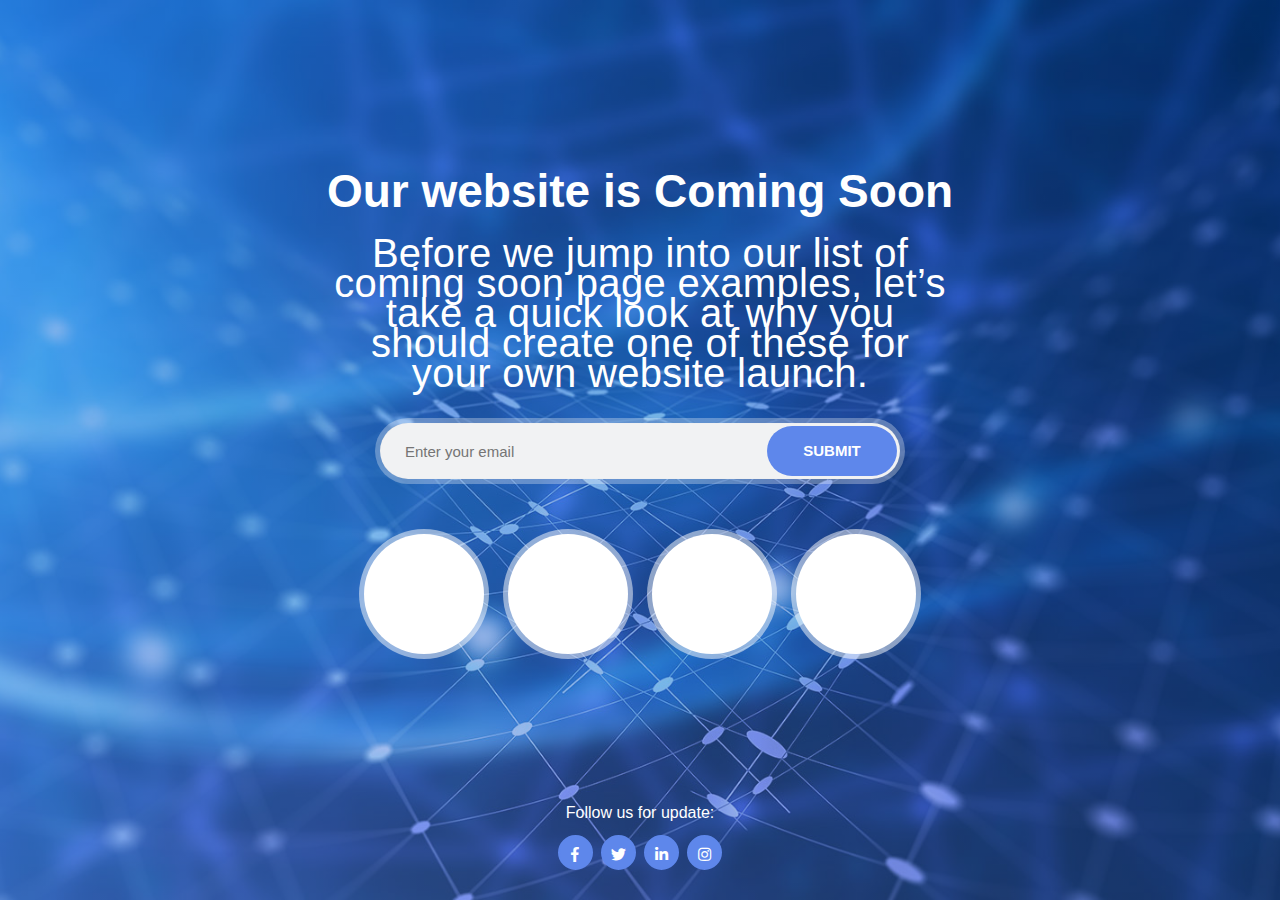
<file: coming-soon.html>
<!doctype html>
<html lang="zxx">

<head>
	<!-- Required meta tags -->
	<meta charset="utf-8">
	<meta name="viewport" content="width=device-width, initial-scale=1, shrink-to-fit=no">
	<!-- Title -->
	<title>Techmax - IT Solutions and Technology Website Template</title>
	<!-- Google Fonts -->
	<link href="https://fonts.googleapis.com/css2?family=Cabin:wght@400;500;600;700&display=swap" rel="stylesheet">
	<!-- Favicon -->
	<link rel="icon" type="image/png" href="assets/img/favicon.png">
	<!-- Bootstrap Min CSS -->
	<link rel="stylesheet" href="assets/css/bootstrap.min.css">
	<!-- Animate Min CSS -->
	<link rel="stylesheet" href="assets/css/animate.min.css">
	<!-- FlatIcon CSS -->
	<link rel="stylesheet" href="assets/css/pe-icon-7-stroke.css">
	<!-- Font Awesome Min CSS -->
	<link rel="stylesheet" href="assets/css/fontawesome.min.css">
	<!-- Mran Menu CSS -->
	<link rel="stylesheet" href="assets/css/meanmenu.css">
	<!-- Owl Carousel Min CSS -->
	<link rel="stylesheet" href="assets/css/owl.carousel.min.css">
	<!-- Style CSS -->
	<link rel="stylesheet" href="assets/css/style.css">
	<!-- Responsive CSS -->
	<link rel="stylesheet" href="assets/css/responsive.css">
</head>

<body>

	<!-- Start Preloader Area -->
	<div class="preloader">
		<div class="d-table">
			<div class="d-table-cell">
			<div class="lds-spinner">
				<div></div><div></div><div></div>
				<div></div><div></div><div></div>
				<div></div><div></div><div></div>
				<div></div><div></div><div></div>
			</div>
			</div>
		</div>
	</div>
	<!-- End Preloader Area -->
	
	<!-- Start Coming Soon Area -->
	<section class="coming-soon-area">
		<div class="d-table">
			<div class="d-table-cell">
				<div class="container">
					<div class="coming-soon-content">
						<h1>Our website is Coming Soon</h1>
						<p>Before we jump into our list of coming soon page examples, let’s take a quick look at why you should create one of these for your own website launch.</p>
						<form>
							<input type="email" name="email" id="email" class="email-input" placeholder="Enter your email">
							<button type="submit" class="submit-btn">Submit</button>
						</form>
						<div id="timer">
							<div id="days"></div>
							<div id="hours"></div>
							<div id="minutes"></div>
							<div id="seconds"></div>
						</div>
					</div>
				</div>
			</div>
		</div>
		<ul class="social-list">
			<li class="list-heading">Follow us for update:</li>
			<li><a href="#" class="facebook"><i class="fab fa-facebook-f"></i></a>
			</li>
			<li><a href="#" class="twitter"><i class="fab fa-twitter"></i></a>
			</li>
			<li><a href="#" class="linkedin"><i class="fab fa-linkedin-in"></i></a>
			</li>
			<li><a href="#" class="instagram"><i class="fab fa-instagram"></i></a>
			</li>
		</ul>
	</section>
	<!-- End Coming Soon Area -->
	
	<!-- jQuery Min JS -->
	<script src="assets/js/jquery.min.js"></script>
	<!-- Bootstrap Min JS -->
	<script src="assets/js/bootstrap.min.js"></script>
	<!-- MeanMenu JS  -->
	<script src="assets/js/jquery.meanmenu.js"></script>
	<!-- Appear Min JS -->
	<script src="assets/js/jquery.appear.min.js"></script>
	<!-- CounterUp Min JS -->
	<script src="assets/js/jquery.waypoints.min.js"></script>
	<script src="assets/js/jquery.counterup.min.js"></script>
	<!-- Owl Carousel Min JS -->
	<script src="assets/js/owl.carousel.min.js"></script>
	<!-- WOW Min JS -->
	<script src="assets/js/wow.min.js"></script>
	<!-- Main JS -->
	<script src="assets/js/main.js"></script>
	
</body>

</html>
</file>
<file: assets/css/pe-icon-7-stroke.css>
@font-face {
	font-family: 'Pe-icon-7-stroke';
	src:url('../fonts/Pe-icon-7-stroke.eot?d7yf1v');
	src:url('../fonts/Pe-icon-7-stroke.eot?#iefixd7yf1v') format('embedded-opentype'),
		url('../fonts/Pe-icon-7-stroke.woff?d7yf1v') format('woff'),
		url('../fonts/Pe-icon-7-stroke.ttf?d7yf1v') format('truetype'),
		url('../fonts/Pe-icon-7-stroke.svg?d7yf1v#Pe-icon-7-stroke') format('svg');
	font-weight: normal;
	font-style: normal;
}

[class^="pe-7s-"], [class*=" pe-7s-"] {
	display: inline-block;
	font-family: 'Pe-icon-7-stroke';
	speak: none;
	font-style: normal;
	font-weight: normal;
	font-variant: normal;
	text-transform: none;
	line-height: 1;

	/* Better Font Rendering =========== */
	-webkit-font-smoothing: antialiased;
	-moz-osx-font-smoothing: grayscale;
}

.pe-7s-album:before {
	content: "\e6aa";
}
.pe-7s-arc:before {
	content: "\e6ab";
}
.pe-7s-back-2:before {
	content: "\e6ac";
}
.pe-7s-bandaid:before {
	content: "\e6ad";
}
.pe-7s-car:before {
	content: "\e6ae";
}
.pe-7s-diamond:before {
	content: "\e6af";
}
.pe-7s-door-lock:before {
	content: "\e6b0";
}
.pe-7s-eyedropper:before {
	content: "\e6b1";
}
.pe-7s-female:before {
	content: "\e6b2";
}
.pe-7s-gym:before {
	content: "\e6b3";
}
.pe-7s-hammer:before {
	content: "\e6b4";
}
.pe-7s-headphones:before {
	content: "\e6b5";
}
.pe-7s-helm:before {
	content: "\e6b6";
}
.pe-7s-hourglass:before {
	content: "\e6b7";
}
.pe-7s-leaf:before {
	content: "\e6b8";
}
.pe-7s-magic-wand:before {
	content: "\e6b9";
}
.pe-7s-male:before {
	content: "\e6ba";
}
.pe-7s-map-2:before {
	content: "\e6bb";
}
.pe-7s-next-2:before {
	content: "\e6bc";
}
.pe-7s-paint-bucket:before {
	content: "\e6bd";
}
.pe-7s-pendrive:before {
	content: "\e6be";
}
.pe-7s-photo:before {
	content: "\e6bf";
}
.pe-7s-piggy:before {
	content: "\e6c0";
}
.pe-7s-plugin:before {
	content: "\e6c1";
}
.pe-7s-refresh-2:before {
	content: "\e6c2";
}
.pe-7s-rocket:before {
	content: "\e6c3";
}
.pe-7s-settings:before {
	content: "\e6c4";
}
.pe-7s-shield:before {
	content: "\e6c5";
}
.pe-7s-smile:before {
	content: "\e6c6";
}
.pe-7s-usb:before {
	content: "\e6c7";
}
.pe-7s-vector:before {
	content: "\e6c8";
}
.pe-7s-wine:before {
	content: "\e6c9";
}
.pe-7s-cloud-upload:before {
	content: "\e68a";
}
.pe-7s-cash:before {
	content: "\e68c";
}
.pe-7s-close:before {
	content: "\e680";
}
.pe-7s-bluetooth:before {
	content: "\e68d";
}
.pe-7s-cloud-download:before {
	content: "\e68b";
}
.pe-7s-way:before {
	content: "\e68e";
}
.pe-7s-close-circle:before {
	content: "\e681";
}
.pe-7s-id:before {
	content: "\e68f";
}
.pe-7s-angle-up:before {
	content: "\e682";
}
.pe-7s-wristwatch:before {
	content: "\e690";
}
.pe-7s-angle-up-circle:before {
	content: "\e683";
}
.pe-7s-world:before {
	content: "\e691";
}
.pe-7s-angle-right:before {
	content: "\e684";
}
.pe-7s-volume:before {
	content: "\e692";
}
.pe-7s-angle-right-circle:before {
	content: "\e685";
}
.pe-7s-users:before {
	content: "\e693";
}
.pe-7s-angle-left:before {
	content: "\e686";
}
.pe-7s-user-female:before {
	content: "\e694";
}
.pe-7s-angle-left-circle:before {
	content: "\e687";
}
.pe-7s-up-arrow:before {
	content: "\e695";
}
.pe-7s-angle-down:before {
	content: "\e688";
}
.pe-7s-switch:before {
	content: "\e696";
}
.pe-7s-angle-down-circle:before {
	content: "\e689";
}
.pe-7s-scissors:before {
	content: "\e697";
}
.pe-7s-wallet:before {
	content: "\e600";
}
.pe-7s-safe:before {
	content: "\e698";
}
.pe-7s-volume2:before {
	content: "\e601";
}
.pe-7s-volume1:before {
	content: "\e602";
}
.pe-7s-voicemail:before {
	content: "\e603";
}
.pe-7s-video:before {
	content: "\e604";
}
.pe-7s-user:before {
	content: "\e605";
}
.pe-7s-upload:before {
	content: "\e606";
}
.pe-7s-unlock:before {
	content: "\e607";
}
.pe-7s-umbrella:before {
	content: "\e608";
}
.pe-7s-trash:before {
	content: "\e609";
}
.pe-7s-tools:before {
	content: "\e60a";
}
.pe-7s-timer:before {
	content: "\e60b";
}
.pe-7s-ticket:before {
	content: "\e60c";
}
.pe-7s-target:before {
	content: "\e60d";
}
.pe-7s-sun:before {
	content: "\e60e";
}
.pe-7s-study:before {
	content: "\e60f";
}
.pe-7s-stopwatch:before {
	content: "\e610";
}
.pe-7s-star:before {
	content: "\e611";
}
.pe-7s-speaker:before {
	content: "\e612";
}
.pe-7s-signal:before {
	content: "\e613";
}
.pe-7s-shuffle:before {
	content: "\e614";
}
.pe-7s-shopbag:before {
	content: "\e615";
}
.pe-7s-share:before {
	content: "\e616";
}
.pe-7s-server:before {
	content: "\e617";
}
.pe-7s-search:before {
	content: "\e618";
}
.pe-7s-film:before {
	content: "\e6a5";
}
.pe-7s-science:before {
	content: "\e619";
}
.pe-7s-disk:before {
	content: "\e6a6";
}
.pe-7s-ribbon:before {
	content: "\e61a";
}
.pe-7s-repeat:before {
	content: "\e61b";
}
.pe-7s-refresh:before {
	content: "\e61c";
}
.pe-7s-add-user:before {
	content: "\e6a9";
}
.pe-7s-refresh-cloud:before {
	content: "\e61d";
}
.pe-7s-paperclip:before {
	content: "\e69c";
}
.pe-7s-radio:before {
	content: "\e61e";
}
.pe-7s-note2:before {
	content: "\e69d";
}
.pe-7s-print:before {
	content: "\e61f";
}
.pe-7s-network:before {
	content: "\e69e";
}
.pe-7s-prev:before {
	content: "\e620";
}
.pe-7s-mute:before {
	content: "\e69f";
}
.pe-7s-power:before {
	content: "\e621";
}
.pe-7s-medal:before {
	content: "\e6a0";
}
.pe-7s-portfolio:before {
	content: "\e622";
}
.pe-7s-like2:before {
	content: "\e6a1";
}
.pe-7s-plus:before {
	content: "\e623";
}
.pe-7s-left-arrow:before {
	content: "\e6a2";
}
.pe-7s-play:before {
	content: "\e624";
}
.pe-7s-key:before {
	content: "\e6a3";
}
.pe-7s-plane:before {
	content: "\e625";
}
.pe-7s-joy:before {
	content: "\e6a4";
}
.pe-7s-photo-gallery:before {
	content: "\e626";
}
.pe-7s-pin:before {
	content: "\e69b";
}
.pe-7s-phone:before {
	content: "\e627";
}
.pe-7s-plug:before {
	content: "\e69a";
}
.pe-7s-pen:before {
	content: "\e628";
}
.pe-7s-right-arrow:before {
	content: "\e699";
}
.pe-7s-paper-plane:before {
	content: "\e629";
}
.pe-7s-delete-user:before {
	content: "\e6a7";
}
.pe-7s-paint:before {
	content: "\e62a";
}
.pe-7s-bottom-arrow:before {
	content: "\e6a8";
}
.pe-7s-notebook:before {
	content: "\e62b";
}
.pe-7s-note:before {
	content: "\e62c";
}
.pe-7s-next:before {
	content: "\e62d";
}
.pe-7s-news-paper:before {
	content: "\e62e";
}
.pe-7s-musiclist:before {
	content: "\e62f";
}
.pe-7s-music:before {
	content: "\e630";
}
.pe-7s-mouse:before {
	content: "\e631";
}
.pe-7s-more:before {
	content: "\e632";
}
.pe-7s-moon:before {
	content: "\e633";
}
.pe-7s-monitor:before {
	content: "\e634";
}
.pe-7s-micro:before {
	content: "\e635";
}
.pe-7s-menu:before {
	content: "\e636";
}
.pe-7s-map:before {
	content: "\e637";
}
.pe-7s-map-marker:before {
	content: "\e638";
}
.pe-7s-mail:before {
	content: "\e639";
}
.pe-7s-mail-open:before {
	content: "\e63a";
}
.pe-7s-mail-open-file:before {
	content: "\e63b";
}
.pe-7s-magnet:before {
	content: "\e63c";
}
.pe-7s-loop:before {
	content: "\e63d";
}
.pe-7s-look:before {
	content: "\e63e";
}
.pe-7s-lock:before {
	content: "\e63f";
}
.pe-7s-lintern:before {
	content: "\e640";
}
.pe-7s-link:before {
	content: "\e641";
}
.pe-7s-like:before {
	content: "\e642";
}
.pe-7s-light:before {
	content: "\e643";
}
.pe-7s-less:before {
	content: "\e644";
}
.pe-7s-keypad:before {
	content: "\e645";
}
.pe-7s-junk:before {
	content: "\e646";
}
.pe-7s-info:before {
	content: "\e647";
}
.pe-7s-home:before {
	content: "\e648";
}
.pe-7s-help2:before {
	content: "\e649";
}
.pe-7s-help1:before {
	content: "\e64a";
}
.pe-7s-graph3:before {
	content: "\e64b";
}
.pe-7s-graph2:before {
	content: "\e64c";
}
.pe-7s-graph1:before {
	content: "\e64d";
}
.pe-7s-graph:before {
	content: "\e64e";
}
.pe-7s-global:before {
	content: "\e64f";
}
.pe-7s-gleam:before {
	content: "\e650";
}
.pe-7s-glasses:before {
	content: "\e651";
}
.pe-7s-gift:before {
	content: "\e652";
}
.pe-7s-folder:before {
	content: "\e653";
}
.pe-7s-flag:before {
	content: "\e654";
}
.pe-7s-filter:before {
	content: "\e655";
}
.pe-7s-file:before {
	content: "\e656";
}
.pe-7s-expand1:before {
	content: "\e657";
}
.pe-7s-exapnd2:before {
	content: "\e658";
}
.pe-7s-edit:before {
	content: "\e659";
}
.pe-7s-drop:before {
	content: "\e65a";
}
.pe-7s-drawer:before {
	content: "\e65b";
}
.pe-7s-download:before {
	content: "\e65c";
}
.pe-7s-display2:before {
	content: "\e65d";
}
.pe-7s-display1:before {
	content: "\e65e";
}
.pe-7s-diskette:before {
	content: "\e65f";
}
.pe-7s-date:before {
	content: "\e660";
}
.pe-7s-cup:before {
	content: "\e661";
}
.pe-7s-culture:before {
	content: "\e662";
}
.pe-7s-crop:before {
	content: "\e663";
}
.pe-7s-credit:before {
	content: "\e664";
}
.pe-7s-copy-file:before {
	content: "\e665";
}
.pe-7s-config:before {
	content: "\e666";
}
.pe-7s-compass:before {
	content: "\e667";
}
.pe-7s-comment:before {
	content: "\e668";
}
.pe-7s-coffee:before {
	content: "\e669";
}
.pe-7s-cloud:before {
	content: "\e66a";
}
.pe-7s-clock:before {
	content: "\e66b";
}
.pe-7s-check:before {
	content: "\e66c";
}
.pe-7s-chat:before {
	content: "\e66d";
}
.pe-7s-cart:before {
	content: "\e66e";
}
.pe-7s-camera:before {
	content: "\e66f";
}
.pe-7s-call:before {
	content: "\e670";
}
.pe-7s-calculator:before {
	content: "\e671";
}
.pe-7s-browser:before {
	content: "\e672";
}
.pe-7s-box2:before {
	content: "\e673";
}
.pe-7s-box1:before {
	content: "\e674";
}
.pe-7s-bookmarks:before {
	content: "\e675";
}
.pe-7s-bicycle:before {
	content: "\e676";
}
.pe-7s-bell:before {
	content: "\e677";
}
.pe-7s-battery:before {
	content: "\e678";
}
.pe-7s-ball:before {
	content: "\e679";
}
.pe-7s-back:before {
	content: "\e67a";
}
.pe-7s-attention:before {
	content: "\e67b";
}
.pe-7s-anchor:before {
	content: "\e67c";
}
.pe-7s-albums:before {
	content: "\e67d";
}
.pe-7s-alarm:before {
	content: "\e67e";
}
.pe-7s-airplay:before {
	content: "\e67f";
}
</file>
<file: assets/css/style.css>
/*****************************************************************
    Template Name    : Techmax - IT Solutions and Technology Website Template
    Author           : Barakah Themes
    Version          : 1.0
    Created          : 2022
    File Description : Main css file of the template
*****************************************************************/

/*****************************************************************

** - 01 - Default CSS
** - 02 - Preloader Area CSS
** - 03 - Navbar Area CSS
** - 04 - Home Area CSS
** - 05 - Services Section CSS
** - 06 - Overview Section CSS
** - 07 - Counter Section CSS
** - 08 - Team Section CSS
** - 09 - Testimonial Section CSS
** - 10 - Hire Section CSS
** - 11 - Blog Section CSS
** - 12 - Partner Section CSS
** - 13 - Other Page Banner Title CSS
** - 14 - About Page CSS
** - 15 - Projects Page CSS
** - 16 - Projects Details Page CSS
** - 17 - Services Details Page CSS
** - 18 - Pricing Page CSS
** - 19 - Faq Page CSS
** - 20 - Coming Soon Page CSS
** - 21 - Contact Page CSS
** - 22 - Blog Details Page CSS
** - 23 - Blog Page Sidebar Widget CSS
** - 24 - Blog Page Number Pagination CSS
** - 25 - Terms & Conditions - Privacy Policy Page CSS
** - 26 - All Page Footer Section CSS
** - 27 - All Page Copyright Section CSS

*****************************************************************/

/**************************************
 ** - 01 - Default CSS
 **************************************/

body {
	padding: 0;
	margin: 0;
	font-size: 15px;
	font-family: 'Quicksand', sans-serif;
}

.thumbnail {
	border-radius: 50%;
	height: 50;
	width: 50px;

  }
img {
	max-width: 100%;
	height: auto;
	border-radius: 3px;
}

button {
	outline: 0 !important;
}

dl, ol, ul {
    padding: 0;
    margin: 0;
    list-style: none;
}

.d-table {
	width: 100%;
	height: 100%;
}

.d-table-cell {
	vertical-align: middle;
}

.ptb-100 {
	padding-top: 100px;
	padding-bottom: 100px;
}

.pb-50 {
	padding-bottom: 50px;
}
.pb-70 {
	padding-bottom: 70px;
}

.pb-100 {
	padding-bottom: 100px;
}

.pt-50 {
	padding-top: 50px;
}
.pt-70 {
	padding-top: 70px;
}
.pt-100 {
	padding-top: 100px;
}

.bg-grey {
	background-color: rgb(215, 215, 215, 0.17);
}

.section-padding {
	padding: 70px 0;
}

a {
	text-decoration: none;
	-webkit-transition: 0.4s;
	transition: 0.4s;
	outline: 0 !important;
	color: #505060;
}

a:hover {
	text-decoration: none;
	color: #5e87eb;
}

.h1, .h2, .h3, .h4, .h5, .h6, h1, h2, h3, h4, h5, h6 {
	font-weight: 700;
	line-height: 1.4;
	font-family: 'Quicksand', sans-serif;
}

p {
	font-size: 40px;
	line-height: 1.8;
	color: #5f5f5f;
	margin-bottom: 15px;
	font-weight: 500;
	letter-spacing: 0.3px;
	font-family: 'Quicksand', sans-serif;
}

p:last-child {
	margin-bottom: 0;
}

.default-btn {
	border: none;
	position: relative;
	display: inline-block;
	text-align: center;
	overflow: hidden;
	z-index: 1;
	color: #ffffff;
	background-color: #5e87eb;
	-webkit-transition: 0.4s;
	transition: 0.4s;
	border-radius: 30px;
	font-weight: 600;
	font-size: 15px;
	padding-left: 35px;
	padding-right: 35px;
	padding-top: 12px;
	padding-bottom: 12px;
}

.default-btn span {
	position: absolute;
	display: block;
	width: 0;
	height: 0;
	border-radius: 50%;
	background-color: #3e57d0;
	-webkit-transition: width 0.5s ease-in-out, height 0.5s ease-in-out;
	transition: width 0.5s ease-in-out, height 0.5s ease-in-out;
	-webkit-transform: translate(-50%, -50%);
	transform: translate(-50%, -50%);
	z-index: -1;
	border-radius: 30px;
}

.default-btn:hover, .default-btn:focus {
	color: #ffffff;
}

.default-btn:hover span, .default-btn:focus span {
	width: 225%;
	height: 562.5px;
}

.default-btn-one {
	border: none;
	position: relative;
	display: inline-block;
	text-align: center;
	overflow: hidden;
	z-index: 1;
	color: #5e87eb;
	background-color: #ffffff;
	-webkit-transition: 0.4s;
	transition: 0.4s;
	border-radius: 30px;
	font-weight: 600;
	font-size: 15px;
	padding-left: 40px;
	padding-right: 40px;
	padding-top: 12px;
	padding-bottom: 12px;
	margin-top: 5px;
	margin-right: 20px;
	box-shadow: 0 7px 25px rgb(123,104,238,0.25);
}

.default-btn-one span {
	position: absolute;
	display: block;
	width: 0;
	height: 0;
	border-radius: 50%;
	background-color: #3e57d0;
	-webkit-transition: width 0.5s ease-in-out, height 0.5s ease-in-out;
	transition: width 0.5s ease-in-out, height 0.5s ease-in-out;
	-webkit-transform: translate(-50%, -50%);
	transform: translate(-50%, -50%);
	z-index: -1;
	border-radius: 30px;
}

.default-btn-one:hover, .default-btn-one:focus {
	color: #ffffff;
}

.default-btn-one:hover span, .default-btn-one:focus span {
	width: 225%;
	height: 562.5px;
}

.section-title {
	text-align: center;
	margin-bottom: 65px;
	line-height: 1.5;
}

.section-title h6 {
	font-size: 16px;
	font-weight: 600;
	color: #FF9800;
	letter-spacing: 0.5px;
	text-transform: uppercase;
}

.section-title h2 {
	font-size: 33px;
	color: #505060;
	margin: 0 0 0 0;
	font-weight: 600;
}

.color-text {
    color: #5e87eb;
}

.valign {
	display: -webkit-box;
	display: -ms-flexbox;
	display: flex;
	-webkit-box-align: center;
	-ms-flex-align: center;
	align-items: center;
}

/* [ Start Overlay ] */
[data-overlay-dark],
[data-overlay-light] {
	position: relative;
}

[data-overlay-dark] .container,
[data-overlay-light] .container {
	position: relative;
	z-index: 2;
}

[data-overlay-dark]:before,
[data-overlay-light]:before {
	content: '';
	position: absolute;
	width: 100%;
	height: 100%;
	top: 0;
	left: 0;
	z-index: 1;
}

[data-overlay-dark]:before {
	background: #02050b;
}

[data-overlay-light]:before {
	background: #fff;
}

[data-overlay-dark] h1,
[data-overlay-dark] h2,
[data-overlay-dark] h3,
[data-overlay-dark] h4,
[data-overlay-dark] h5,
[data-overlay-dark] h6,
[data-overlay-dark] span,
.bg-dark h1,
.bg-dark h2,
.bg-dark h3,
.bg-dark h4,
.bg-dark h5,
.bg-dark h6,
.bg-dark span,
.bg-color h1,
.bg-color h2,
.bg-color h3,
.bg-color h4,
.bg-color h5,
.bg-color h6,
.bg-color span {
	color: #fff;
}

[data-overlay-dark] p,
.bg-dark p,
.bg-color p {
	color: #dad6d6;
}

[data-overlay-dark="0"]:before,
[data-overlay-light="0"]:before {
	opacity: 0;
}

[data-overlay-dark="1"]:before,
[data-overlay-light="1"]:before {
	opacity: .1;
}

[data-overlay-dark="2"]:before,
[data-overlay-light="2"]:before {
	opacity: .2;
}

[data-overlay-dark="3"]:before,
[data-overlay-light="3"]:before {
	opacity: .3;
}

[data-overlay-dark="4"]:before,
[data-overlay-light="4"]:before {
	opacity: .4;
}

[data-overlay-dark="5"]:before,
[data-overlay-light="5"]:before {
	opacity: .5;
}

[data-overlay-dark="6"]:before,
[data-overlay-light="6"]:before {
	opacity: .6;
}

[data-overlay-dark="7"]:before,
[data-overlay-light="7"]:before {
	opacity: .7;
}

[data-overlay-dark="8"]:before,
[data-overlay-light="8"]:before {
	opacity: .8;
}

[data-overlay-dark="9"]:before,
[data-overlay-light="9"]:before,
[data-overlay-color="9"]:before {
	opacity: .9;
}

[data-overlay-dark="10"]:before,
[data-overlay-light="10"]:before {
	opacity: 1;
}

/* [ End Overlay ] */

/*****************************************
 ** - 00 -  Go Top CSS
 ******************************************/
.go-top {
	position: fixed;
	cursor: pointer;
	top: 0;
	right: 15px;
	color: #ffffff;
	background-color: #5e87eb;
	text-align: center;
	z-index: 4;
	width: 45px;
	height: 45px;
	line-height: 45px;
	opacity: 0;
	visibility: hidden;
	-webkit-transition: .9s;
	transition: .9s;
	border-radius: 3px;
}

.go-top.active {
	top: 97%;
	-webkit-transform: translateY(-98%);
	transform: translateY(-98%);
	opacity: 1;
	visibility: visible;
}

.go-top i {
	position: absolute;
	top: 50%;
	-webkit-transform: translateY(-50%);
	transform: translateY(-50%);
	left: 0;
	right: 0;
	margin: 0 auto;
	-webkit-transition: 0.4s;
	transition: 0.4s;
}

.go-top i:last-child {
	opacity: 0;
	visibility: hidden;
	top: 60%;
}

.go-top::before {
	content: '';
	position: absolute;
	top: 0;
	left: 0;
	width: 100%;
	height: 100%;
	z-index: -1;
	background: #505060;
	opacity: 0;
	visibility: hidden;
	-webkit-transition: 0.4s;
	transition: 0.4s;
	border-radius: 5px;
}

.go-top:hover, .go-top:focus {
	color: #ffffff;
}

.go-top:hover::before, .go-top:focus::before {
	opacity: 1;
	visibility: visible;
}

.go-top:hover i:first-child, .go-top:focus i:first-child {
	opacity: 0;
	top: 0;
	visibility: hidden;
}

.go-top:hover i:last-child, .go-top:focus i:last-child {
	opacity: 1;
	visibility: visible;
	top: 50%;
}

/**************************************
 ** - 02 - Preloader Area CSS
 **************************************/
.preloader {
    position: fixed;
    z-index: 999999;
    background-color: #ffffff;
    width: 100%;
    height: 100%;
    text-align: center;
    left: 0;
    right: 0;
}
.preloader .lds-spinner {
    display: inline-block;
    position: relative;
    width: 80px;
    height: 80px;
}
.preloader .lds-spinner div {
    -webkit-transform-origin: 40px 40px;
    transform-origin: 40px 40px;
    -webkit-animation: lds-spinner 1.2s linear infinite;
    animation: lds-spinner 1.2s linear infinite;
}
.preloader .lds-spinner div::after {
    content: " ";
    display: block;
    position: absolute;
    top: 5px;
    left: 35px;
    width: 5px;
    height: 20px;
    border-radius: 20%;
    background: #3e57d0;
}
.preloader .lds-spinner div:nth-child(1){
    -webkit-transform:rotate(0deg);
    transform:rotate(0deg);
    -webkit-animation-delay:-1.1s;
    animation-delay:-1.1s
}
.preloader .lds-spinner div:nth-child(2){
    -webkit-transform:rotate(30deg);
    transform:rotate(30deg);
    -webkit-animation-delay:-1s;
    animation-delay:-1s
}
.preloader .lds-spinner div:nth-child(3){
    -webkit-transform:rotate(60deg);
    transform:rotate(60deg);
    -webkit-animation-delay:-.9s;
    animation-delay:-.9s
}
.preloader .lds-spinner div:nth-child(4){
    -webkit-transform:rotate(90deg);
    transform:rotate(90deg);
    -webkit-animation-delay:-.8s;
    animation-delay:-.8s
}
.preloader .lds-spinner div:nth-child(5){
    -webkit-transform:rotate(120deg);
    transform:rotate(120deg);
    -webkit-animation-delay:-.7s;
    animation-delay:-.7s
}
.preloader .lds-spinner div:nth-child(6){
    -webkit-transform:rotate(150deg);
    transform:rotate(150deg);
    -webkit-animation-delay:-.6s;
    animation-delay:-.6s
}
.preloader .lds-spinner div:nth-child(7){
    -webkit-transform:rotate(180deg);
    transform:rotate(180deg);
    -webkit-animation-delay:-.5s;
    animation-delay:-.5s
}
.preloader .lds-spinner div:nth-child(8){
    -webkit-transform:rotate(210deg);
    transform:rotate(210deg);
    -webkit-animation-delay:-.4s;
    animation-delay:-.4s
}
.preloader .lds-spinner div:nth-child(9){
    -webkit-transform:rotate(240deg);
    transform:rotate(240deg);
    -webkit-animation-delay:-.3s;
    animation-delay:-.3s
}
.preloader .lds-spinner div:nth-child(10){
    -webkit-transform:rotate(270deg);
    transform:rotate(270deg);
    -webkit-animation-delay:-.2s;
    animation-delay:-.2s
}
.preloader .lds-spinner div:nth-child(11){
    -webkit-transform:rotate(300deg);
    transform:rotate(300deg);
    -webkit-animation-delay:-.1s;
    animation-delay:-.1s
}
.preloader .lds-spinner div:nth-child(12){
    -webkit-transform:rotate(330deg);
    transform:rotate(330deg);
    -webkit-animation-delay:0s;
    animation-delay:0s
}
@-webkit-keyframes lds-spinner{
    0%{
        opacity:1
    }
    100%{
        opacity:0
    }
}
@keyframes lds-spinner{
    0%{
        opacity:1
    }
    100%{
        opacity:0
    }
}

/**************************************
 ** - 03 - Navbar Area CSS
 **************************************/

.techmax-responsive-nav {
	display: none;
}

.techmax-nav {
	background-color: transparent;
	padding-top: 5px;
	padding-bottom: 5px;
	padding-right: 0;
	padding-left: 0;
}

.techmax-nav .navbar {
	padding-right: 0;
	padding-top: 0;
	padding-left: 0;
	padding-bottom: 0;
}

.techmax-nav .navbar ul {
	padding-left: 0;
	list-style-type: none;
	margin-bottom: 0;
}

.techmax-nav .navbar .navbar-nav {
	margin: auto;
}

.techmax-nav .navbar .navbar-nav .nav-item {
	position: relative;
	padding-top: 15px;
	padding-bottom: 15px;
	padding-left: 0;
	padding-right: 0;
}

.techmax-nav.index-navber .navbar .navbar-nav .nav-item a {
	color: #555;
}
.techmax-nav .navbar .navbar-nav .nav-item a {
	font-size: 15px;
	font-weight: 500;
	color: #fff;
	text-transform: capitalize;
	padding-left: 0;
	padding-right: 0;
	padding-top: 0;
	padding-bottom: 0;
	margin-left: 15px;
	margin-right: 15px;
}
/*
.techmax-nav .navbar .navbar-nav .nav-item a:hover, .techmax-nav .navbar .navbar-nav .nav-item a:focus, .techmax-nav .navbar .navbar-nav .nav-item a.active {
	color: #5e87eb;
}
*/
.techmax-nav .navbar .navbar-nav .nav-item a i {
	font-size: 10px;
	position: relative;
	top: -1px;
	margin-left: 1px;
}

.techmax-nav .navbar .navbar-nav .nav-item:last-child a {
	margin-right: 0;
}

.techmax-nav .navbar .navbar-nav .nav-item:first-child a {
	margin-left: 0;
}
/*
.techmax-nav .navbar .navbar-nav .nav-item:hover a, .techmax-nav .navbar .navbar-nav .nav-item:focus a, .techmax-nav .navbar .navbar-nav .nav-item.active a {
	color: #5e87eb;
}
*/
.techmax-nav .navbar .navbar-nav .nav-item .dropdown-menu {
	-webkit-box-shadow: 0px 0px 15px 0px rgba(0, 0, 0, 0.1);
	box-shadow: 0px 0px 15px 0px rgba(0, 0, 0, 0.1);
	background: #ffffff;
	position: absolute;
	border: none;
	top: 80px;
	left: 0;
	width: 230px;
	z-index: 99;
	display: block;
	opacity: 0;
	visibility: hidden;
	border-radius: 0;
	-webkit-transition: all 0.3s ease-in-out;
	transition: all 0.3s ease-in-out;
	padding: 0px;
}

.techmax-nav .navbar .navbar-nav .nav-item .dropdown-menu li {
	padding: 0;
	border-bottom: 1px solid #f1f1f1;
}
.techmax-nav .navbar .navbar-nav .nav-item .dropdown-menu li:last-child {
	border-bottom: 0px solid transparent;
}

.techmax-nav .navbar .navbar-nav .nav-item .dropdown-menu li a {
	text-transform: capitalize;
	padding: 10px 15px;
	margin: 0;
	position: relative;
	color: #505060;
	font-size: 14px;
	font-weight: 500;
}

.techmax-nav .navbar .navbar-nav .nav-item .dropdown-menu li a:hover, .techmax-nav .navbar .navbar-nav .nav-item .dropdown-menu li a:focus, .techmax-nav .navbar .navbar-nav .nav-item .dropdown-menu li a.active {
	color: #505060;
	background: #f8f8f8;
	padding-left: 20px;
}

.techmax-nav .navbar .navbar-nav .nav-item .dropdown-menu li .dropdown-menu {
	left: -245px;
	top: 0;
	opacity: 0;
	visibility: hidden;
}

.techmax-nav .navbar .navbar-nav .nav-item .dropdown-menu li .dropdown-menu li a {
	color: #3C6CAA;
}

.techmax-nav .navbar .navbar-nav .nav-item .dropdown-menu li .dropdown-menu li a:hover, .techmax-nav .navbar .navbar-nav .nav-item .dropdown-menu li .dropdown-menu li a:focus, .techmax-nav .navbar .navbar-nav .nav-item .dropdown-menu li .dropdown-menu li a.active {
	color: #5e87eb;
}

.techmax-nav .navbar .navbar-nav .nav-item .dropdown-menu li .dropdown-menu li .dropdown-menu {
	left: -245px;
	top: 0;
	opacity: 0;
	visibility: hidden;
}

.techmax-nav .navbar .navbar-nav .nav-item .dropdown-menu li .dropdown-menu li .dropdown-menu li a {
	color: #3C6CAA;
	text-transform: capitalize;
}

.techmax-nav .navbar .navbar-nav .nav-item .dropdown-menu li .dropdown-menu li .dropdown-menu li a:hover, .techmax-nav .navbar .navbar-nav .nav-item .dropdown-menu li .dropdown-menu li .dropdown-menu li a:focus, .techmax-nav .navbar .navbar-nav .nav-item .dropdown-menu li .dropdown-menu li .dropdown-menu li a.active {
	color: #5e87eb;
}

.techmax-nav .navbar .navbar-nav .nav-item .dropdown-menu li .dropdown-menu li .dropdown-menu li .dropdown-menu {
	left: -245px;
	top: 0;
	opacity: 0;
	visibility: hidden;
}

.techmax-nav .navbar .navbar-nav .nav-item .dropdown-menu li .dropdown-menu li .dropdown-menu li .dropdown-menu li a {
	color: #3C6CAA;
	text-transform: capitalize;
}

.techmax-nav .navbar .navbar-nav .nav-item .dropdown-menu li .dropdown-menu li .dropdown-menu li .dropdown-menu li a:hover, .techmax-nav .navbar .navbar-nav .nav-item .dropdown-menu li .dropdown-menu li .dropdown-menu li .dropdown-menu li a:focus, .techmax-nav .navbar .navbar-nav .nav-item .dropdown-menu li .dropdown-menu li .dropdown-menu li .dropdown-menu li a.active {
	color: #5e87eb;
}

.techmax-nav .navbar .navbar-nav .nav-item .dropdown-menu li .dropdown-menu li .dropdown-menu li .dropdown-menu li .dropdown-menu {
	left: 195px;
	top: 0;
	opacity: 0;
	visibility: hidden;
}

.techmax-nav .navbar .navbar-nav .nav-item .dropdown-menu li .dropdown-menu li .dropdown-menu li .dropdown-menu li .dropdown-menu li a {
	color: #3C6CAA;
	text-transform: capitalize;
}

.techmax-nav .navbar .navbar-nav .nav-item .dropdown-menu li .dropdown-menu li .dropdown-menu li .dropdown-menu li .dropdown-menu li a:hover, .techmax-nav .navbar .navbar-nav .nav-item .dropdown-menu li .dropdown-menu li .dropdown-menu li .dropdown-menu li .dropdown-menu li a:focus, .techmax-nav .navbar .navbar-nav .nav-item .dropdown-menu li .dropdown-menu li .dropdown-menu li .dropdown-menu li .dropdown-menu li a.active {
	color: #5e87eb;
}

.techmax-nav .navbar .navbar-nav .nav-item .dropdown-menu li .dropdown-menu li .dropdown-menu li .dropdown-menu li .dropdown-menu li .dropdown-menu {
	left: 195px;
	top: 0;
	opacity: 0;
	visibility: hidden;
}

.techmax-nav .navbar .navbar-nav .nav-item .dropdown-menu li .dropdown-menu li .dropdown-menu li .dropdown-menu li .dropdown-menu li .dropdown-menu li a {
	color: #3C6CAA;
	text-transform: capitalize;
}

.techmax-nav .navbar .navbar-nav .nav-item .dropdown-menu li .dropdown-menu li .dropdown-menu li .dropdown-menu li .dropdown-menu li .dropdown-menu li a:hover, .techmax-nav .navbar .navbar-nav .nav-item .dropdown-menu li .dropdown-menu li .dropdown-menu li .dropdown-menu li .dropdown-menu li .dropdown-menu li a:focus, .techmax-nav .navbar .navbar-nav .nav-item .dropdown-menu li .dropdown-menu li .dropdown-menu li .dropdown-menu li .dropdown-menu li .dropdown-menu li a.active {
	color: #5e87eb;
}

.techmax-nav .navbar .navbar-nav .nav-item .dropdown-menu li .dropdown-menu li .dropdown-menu li .dropdown-menu li .dropdown-menu li .dropdown-menu li .dropdown-menu {
	left: 195px;
	top: 0;
	opacity: 0;
	visibility: hidden;
}

.techmax-nav .navbar .navbar-nav .nav-item .dropdown-menu li .dropdown-menu li .dropdown-menu li .dropdown-menu li .dropdown-menu li .dropdown-menu li .dropdown-menu li a {
	color: #3C6CAA;
	text-transform: capitalize;
}

.techmax-nav .navbar .navbar-nav .nav-item .dropdown-menu li .dropdown-menu li .dropdown-menu li .dropdown-menu li .dropdown-menu li .dropdown-menu li .dropdown-menu li a:hover, .techmax-nav .navbar .navbar-nav .nav-item .dropdown-menu li .dropdown-menu li .dropdown-menu li .dropdown-menu li .dropdown-menu li .dropdown-menu li .dropdown-menu li a:focus, .techmax-nav .navbar .navbar-nav .nav-item .dropdown-menu li .dropdown-menu li .dropdown-menu li .dropdown-menu li .dropdown-menu li .dropdown-menu li .dropdown-menu li a.active {
	color: #5e87eb;
}

.techmax-nav .navbar .navbar-nav .nav-item .dropdown-menu li .dropdown-menu li .dropdown-menu li .dropdown-menu li .dropdown-menu li .dropdown-menu li.active a {
	color: #5e87eb;
}

.techmax-nav .navbar .navbar-nav .nav-item .dropdown-menu li .dropdown-menu li .dropdown-menu li .dropdown-menu li .dropdown-menu li .dropdown-menu li:hover .dropdown-menu {
	opacity: 1;
	visibility: visible;
	top: -15px;
	-webkit-transition: 0.4s;
	transition: 0.4s;
}

.techmax-nav .navbar .navbar-nav .nav-item .dropdown-menu li .dropdown-menu li .dropdown-menu li .dropdown-menu li .dropdown-menu li.active a {
	color: #5e87eb;
}

.techmax-nav .navbar .navbar-nav .nav-item .dropdown-menu li .dropdown-menu li .dropdown-menu li .dropdown-menu li .dropdown-menu li:hover .dropdown-menu {
	opacity: 1;
	visibility: visible;
	top: -15px;
	-webkit-transition: 0.4s;
	transition: 0.4s;
}

.techmax-nav .navbar .navbar-nav .nav-item .dropdown-menu li .dropdown-menu li .dropdown-menu li .dropdown-menu li.active a {
	color: #5e87eb;
}

.techmax-nav .navbar .navbar-nav .nav-item .dropdown-menu li .dropdown-menu li .dropdown-menu li .dropdown-menu li:hover .dropdown-menu {
	opacity: 1;
	visibility: visible;
	top: -15px;
	-webkit-transition: 0.4s;
	transition: 0.4s;
}

.techmax-nav .navbar .navbar-nav .nav-item .dropdown-menu li .dropdown-menu li .dropdown-menu li.active a {
	color: #5e87eb;
}

.techmax-nav .navbar .navbar-nav .nav-item .dropdown-menu li .dropdown-menu li .dropdown-menu li:hover .dropdown-menu {
	opacity: 1;
	visibility: visible;
	top: -15px;
	-webkit-transition: 0.4s;
	transition: 0.4s;
}

.techmax-nav .navbar .navbar-nav .nav-item .dropdown-menu li .dropdown-menu li.active a {
	color: #5e87eb;
}

.techmax-nav .navbar .navbar-nav .nav-item .dropdown-menu li .dropdown-menu li:hover .dropdown-menu {
	opacity: 1;
	visibility: visible;
	top: -15px;
	-webkit-transition: 0.4s;
	transition: 0.4s;
}

.techmax-nav .navbar .navbar-nav .nav-item .dropdown-menu li.active a {
	color: #5e87eb;
}

.techmax-nav .navbar .navbar-nav .nav-item .dropdown-menu li:hover .dropdown-menu {
	opacity: 1;
	visibility: visible;
	top: -15px;
	-webkit-transition: 0.4s;
	transition: 0.4s;
}

.techmax-nav .navbar .navbar-nav .nav-item:hover .dropdown-menu {
	opacity: 1;
	visibility: visible;
	top: 100%;
	-webkit-transition: 0.4s;
	transition: 0.4s;
}

.techmax-nav .navbar .other-option {
	margin-left: 0;
	margin-top: 5px;
}
.techmax-nav .navbar .other-option .default-btn {
    padding: 8px 25px;
    font-size: 14px;
    font-weight: 500;
	box-shadow: 0 2px 15px rgb(123, 104, 238, 0.15);
}

.techmax-nav .navbar .other-option .default-btn.nav-btn-1 {
	margin-right: 15px;
}

.techmax-nav .black-logo {
	display: none;
}

.navbar-area {
	background-color: transparent;
	-webkit-transition: 0.4s;
	transition: 0.4s;
	position: absolute;
	z-index: 999;
	left: 0;
	top: 0;
	width: 100%;
	height: auto;
}

.navbar-area.is-sticky {
	position: fixed;
	top: 0;
	left: 0;
	width: 100%;
	z-index: 999;
	-webkit-box-shadow: 0 2px 28px 0 rgba(0, 0, 0, 0.06);
	box-shadow: 0 2px 28px 0 rgba(0, 0, 0, 0.06);
	background: #ffffff !important;
	-webkit-animation: 500ms ease-in-out 0s normal fadeInDown;
	animation: 500ms ease-in-out 0s normal fadeInDown;
	-webkit-transition: 0.4s;
	transition: 0.4s;
}

.navbar-area.is-sticky .navbar-nav .nav-item a {
	color: #505050;
}

.navbar-area.is-sticky .navbar-nav .nav-item a:hover, .navbar-area.is-sticky .navbar-nav .nav-item a:focus, .navbar-area.is-sticky .navbar-nav .nav-item a.active {
	color: #5e87eb;
}

.navbar-area.is-sticky .techmax-nav .navbar-brand .white-logo {
	display: none;
}

.navbar-area.is-sticky .techmax-nav .navbar-brand .black-logo {
	display: block;
}

@media only screen and (max-width: 991px) {
	.navbar-area {
		padding-top: 20px;
		padding-bottom: 20px;
	}

	.navbar-area.is-sticky {
		border-bottom: none;
		-webkit-box-shadow: 0 7px 13px 0 rgba(0, 0, 0, 0.1);
		box-shadow: 0 7px 13px 0 rgba(0, 0, 0, 0.1);
		padding-top: 20px;
		padding-bottom: 20px;
	}

	.navbar-area.is-sticky .logo .white-logo {
		display: none;
	}

	.navbar-area.is-sticky .logo .black-logo {
		display: block;
	}

	.techmax-responsive-nav {
		display: block;
	}

	.techmax-responsive-nav .techmax-responsive-menu {
		position: relative;
	}

	.techmax-responsive-nav .techmax-responsive-menu.mean-container .mean-nav ul {
		font-size: 15px;
	}

	.techmax-responsive-nav .techmax-responsive-menu.mean-container .mean-nav ul li a {
		font-size: 15px;
	}

	.techmax-responsive-nav .techmax-responsive-menu.mean-container .mean-nav ul li a.active {
		color: #5e87eb;
	}

	.techmax-responsive-nav .techmax-responsive-menu.mean-container .mean-nav ul li li a {
		font-size: 15px;
	}

	.techmax-responsive-nav .techmax-responsive-menu.mean-container .navbar-nav {
		overflow-y: scroll;
		height: 300px;
		-webkit-box-shadow: 0 7px 13px 0 rgba(0, 0, 0, 0.1);
		box-shadow: 0 7px 13px 0 rgba(0, 0, 0, 0.1);
	}

	.techmax-responsive-nav .techmax-responsive-menu.mean-container .others-options {
		display: none;
	}

	.techmax-responsive-nav .mean-container a.meanmenu-reveal {
		color: #505060;
	}

	.techmax-responsive-nav .mean-container a.meanmenu-reveal span {
		background: #505060;
	}

	.techmax-responsive-nav .logo {
		position: relative;
		width: 50%;
		z-index: 999;
	}

	.techmax-responsive-nav .logo .white-logo {
		display: block;
	}

	.techmax-responsive-nav .logo .black-logo {
		display: none;
	}

	.techmax-nav {
		display: none;
	}
}

/**************************************
 ** - 04 - Home Area CSS
 **************************************/
.home-area {
	overflow: hidden;
	position: relative;
	z-index: 1;
	height: 650px;
	background: url(../img/home-bg.jpg);
    background-repeat: no-repeat;
    background-size: cover;
    background-position: center;
}
.grey-cr {
    height: 500px;
    width: 500px;
    border-radius: 500px;
    position: absolute;
    bottom: -20%;
    left: -10%;
	z-index: -1;
    background: rgb(215, 215, 215, 0.17);
}
.main-banner-content {
    max-width: 450px;
	padding-top: 50px;
}
.main-banner-content h1 {
	font-size: 35px;
	color: #333;
	margin: 0 0 20px 0;
	font-weight: 600;
}

.main-banner-content p {
	color: #555;
	font-size: 16px;
	margin: 0 0 0 0;
}

.main-banner-content .banner-btn {
	margin-top: 25px;
}

.home-area .banner-image {
    text-align: center;
    padding-top: 70px;
}

.home-area .creative-shape {
    position: absolute;
    bottom: -5px;
    left: 0;
    width: 100%;
    height: auto;
    z-index: -1;
}

/**************************************
 ** - 05 - Services Section CSS
 *************************************/
.services-section .section-title {
	margin-bottom: 35px;
}

.single-services-item {
	position: relative;
	z-index: 1;
	display: block;
	padding: 35px 30px;
	text-align: center;
	border-radius: 10px;
	background-color: #ffffff;
	margin-top: 30px;
	overflow: hidden;
	-webkit-box-shadow: 0px 2px 25px 0px rgb(110, 110, 110, 0.12);
    -moz-box-shadow: 0px 2px 25px 0px rgb(110, 110, 110, 0.12);
    box-shadow: 0px 2px 25px 0px rgb(110, 110, 110, 0.12);
    -webkit-transition: all 500ms ease-out;
    transition: all 500ms ease-out;
}

.services-icon {
    display: inline-block;
    margin-bottom: 25px;
    -webkit-transition: 0.5s;
    transition: 0.5s;
    will-change: transform;
}

.services-icon i {
    color: #3C6CAA;
	font-size: 35px;
	width: 75px;
    height: 75px;
    line-height: 75px;
	display: block;
    margin: auto;
    background: rgb(215, 215, 215, 0.17);
    border-radius: 50%;
    -webkit-transition: 0.5s;
    transition: 0.5s;
}

.single-services-item h3 {
	font-size: 18px;
    font-weight: 600;
	margin-bottom: 0;
    -webkit-transition: all 400ms ease-out;
    transition: all 400ms ease-out;
}

.single-services-item h3 a {
	display: inline-block;
}

.single-services-item p {
	font-size: 15px;
	margin-top: 15px;
	margin-bottom: 0;
    -webkit-transition: all 400ms ease-out;
    transition: all 400ms ease-out;
    will-change: transform;
}

.single-services-item .services-btn-link {
	margin-top: 16px;
}

.single-services-item .services-btn-link .services-link {
    display: inline-block;
    font-size: 16px;
    color: #3C6CAA;
	letter-spacing: 0.5px;
    font-weight: 600;
    -webkit-transition: all 400ms ease-out;
    transition: all 400ms ease-out;
	text-decoration: underline;
}

.single-services-item:hover {
	-webkit-transform: translateY(-5px);
	transform: translateY(-5px);
}

.single-services-item:hover .services-icon i {
    background: #fff;
}

.single-services-item:hover h3 {
	color: #fff;
}
.single-services-item:hover p {
	color: #fff;
}
.single-services-item:hover .services-btn-link .services-link {
	color: #fff;
}
.single-services-item:before {
    content: "";
    position: absolute;
    width: 100%;
    height: 100%;
    top: 0px;
    left: 0px;
	z-index: -1;
    background-image: linear-gradient(-135deg, #014FB6 0%, #5e87eb 100%);
    -webkit-transition: all 0.3s ease 0s;
    -moz-transition: all 0.3s ease 0s;
    -o-transition: all 0.3s ease 0s;
    transition: all 0.3s ease 0s;
    opacity: 0;
}
.single-services-item.active:before, .single-services-item:hover:before {
    opacity: 1;
}

/**************************************
 ** - 06 - Overview Section CSS
 **************************************/
.overview-content h6 {
	font-size: 16px;
	font-weight: 600;
	color: #FF9800;
	letter-spacing: 0.5px;
	text-transform: uppercase;
}

.overview-content h2 {
	font-size: 33px;
	color: #505060;
	margin: 8px 0 15px 0;
}

.overview-content p {
	margin: 0 0 0 0;
}

.overview-content .features-list {
	display: -ms-flexbox;
	display: -webkit-box;
	display: flex;
	-ms-flex-wrap: wrap;
	flex-wrap: wrap;
	padding-left: 0;
	list-style-type: none;
	margin-bottom: 0;
	margin-top: 16px;
	margin-left: -10px;
	margin-right: -10px;
}

.overview-content .features-list li {
	-ms-flex: 0 0 50%;
	-webkit-box-flex: 0;
	flex: 0 0 50%;
	max-width: 50%;
	margin-top: 25px;
	padding-left: 10px;
	padding-right: 10px;
}

.overview-content .features-list li span {
	display: block;
	background-color: #ffffff;
	border-radius: 0px 0px 10px 0px;
	padding: 12px 15px;
	padding-left: 25px;
	z-index: 1;
	position: relative;
	-webkit-transition: 0.4s;
	transition: 0.4s;
	color: #505060;
	font-size: 14px;
	font-weight: 500;
	border-left: 2px solid #5e87eb;
	-webkit-box-shadow: -1px 3px 20px 0px rgb(82, 90, 101, 0.1);
	box-shadow: -1px 3px 20px 0px rgb(82, 90, 101, 0.1);
	overflow: hidden;
}

.overview-content .features-list li span:hover {
	color: #ffffff;
	padding-left: 30px;
}
.overview-content .features-list li span.active {
    color: #fff;
	padding-left: 30px;
}

.overview-content .features-list li span::before {
	content: '';
	position: absolute;
	top: 0;
	left: 0;
    right: 100%;
	bottom: 0;
	border-radius: 0px 0px 10px 0px;
	background-color: #5e87eb;
	background-image: linear-gradient(-135deg, #014FB6 0%, #5e87eb 100%);
	z-index: -1;
	-webkit-transition: 0.4s;
	transition: 0.4s;
}

.overview-content .features-list li span.active:before {
    right: 0;
}
.overview-content .features-list li span:hover::before {
	right: 0;
}

.overview-image {
	text-align: center;
}

/**************************************
 ** - 07 - Counter Section CSS
 *************************************/
.counter-area {
	text-align: center;
	position: relative;
	color: #fff;
	text-align: center;
	background: url(../img/robynne-hu-HOrhCnQsxnQ-unsplash.jpg);
	background-repeat: no-repeat;
	background-size: cover;
	background-position: center;
	background-attachment: fixed;
	z-index: 1;
}
.counter-area::after {
	content: "";
	position: absolute;
	z-index: -1;
	top: 0;
	left: 0;
	padding: 0;
	height: 100%;
	width: 100%;
	opacity: .5;
	background-color: #5e87eb;
	background-image: linear-gradient(-135deg, #014FB6 0%, #5e87eb 100%);
}
.counter-area .section-title h5 {
	color: #ffffff;
}
.counter-area .section-title h2 {
	color: #fff;
}
.counter-contents h2 {
	color: #fff;
	font-size: 45px;
	font-weight: 600;
	margin-bottom: 5px;
	word-spacing: -10px;
}
.counter-contents h3 {
	color: #fff;
	font-size: 18px;
	font-weight: 600;
}

/**************************************
 ** - 10 - Testimonial Section CSS
 **************************************/
.testimonial-section {
	text-align: center;
	position: relative;
	z-index: 1;
}

.single-testimonial {
	position: relative;
	background: #fff;
	padding: 30px 15px;
	border-radius: 5px;
}

.single-testimonial .testimonial-content {
	margin-bottom: 25px;
	text-align: center;
}

.single-testimonial .rating-box {
	margin-bottom: 10px;
}
.rating-box ul li {
	display: inline-block;
	margin-right: 0px;
}

.rating-box ul li i {
	color: #ffce39;
	font-size: 16px;
}

.single-testimonial .testimonial-content p {
	font-size: 15px;
	color: #333;
	font-style: italic;
	line-height: 1.8;
	letter-spacing: 1px;
}

.single-testimonial .avatar {
	margin: 0 auto;
	margin-bottom: 15px;
}

.single-testimonial .avatar img {
	border-radius: 50%;
	border: 5px solid #f8f8f8;
	width: 90px;
	margin: 0 auto;
}

.single-testimonial .testimonial-bio {
	text-align: center;
}

.single-testimonial .testimonial-bio .bio-info h3 {
	color: #333;
	font-size: 18px;
	font-weight: 600;
	margin-top: 0;
}

.single-testimonial .testimonial-bio .bio-info span {
	color: #333;
	font-size: 15px;
	font-weight: 500;
}

.testimonial-slider.owl-theme .owl-nav {
	opacity: 0;
	visibility: hidden;
	margin-top: 0;
	-webkit-transition: 0.4s;
	transition: 0.4s;
}

.testimonial-slider.owl-theme .owl-nav [class*=owl-] {
	position: absolute;
	left: 10px;
	top: 50%;
	-webkit-transform: translateY(-50%);
	transform: translateY(-50%);
	margin: 0;
	padding: 0;
	background-color: #fff;
	-webkit-transition: 0.4s;
	transition: 0.4s;
	color: #333;
	font-size: 18px;
	width: 50px;
	height: 45px;
	line-height: 50px;
}

.testimonial-slider.owl-theme .owl-nav [class*=owl-].owl-next {
	left: auto;
	right: 10px;
}

.testimonial-slider.owl-theme .owl-nav [class*=owl-]:hover {
	color: #5e87eb;
	background-color: transparent;
}

.testimonial-slider.owl-theme .owl-dots {
	line-height: .01;
	margin-top: 30px;
	margin-bottom: 0;
}

.testimonial-slider.owl-theme .owl-dots .owl-dot span {
	width: 10px;
	height: 10px;
	margin: 0 4px;
	background-color: #fff;
	-webkit-transition: 0.4s;
	transition: 0.4s;
	border-radius: 30px;
}

.testimonial-slider.owl-theme .owl-dots .owl-dot:hover span {
	background-color: #5e87eb;
}

.testimonial-slider.owl-theme .owl-dots .owl-dot.active span {
	background-color: #5e87eb;
}

.testimonial-slider.owl-theme:hover .owl-nav {
	opacity: 1;
	visibility: visible;
}

/**************************************
 ** - 11 - Team Section CSS
 **************************************/
.team-area {
}

.team-area .section-title {
	margin-bottom: 35px;
}
.single-team-box {
	margin-top: 30px;
	overflow: hidden;
	-webkit-transition: 0.5s;
	transition: 0.5s;
}
.team-image {
	position: relative;
	z-index: 1;
	border-radius: 3px;
	overflow: hidden;
}

.team-image::before {
    content: "";
    position: absolute;
    z-index: 2;
    top: 0;
    left: 0;
    padding: 0;
    height: 100%;
    width: 100%;
    opacity: 0;
    visibility: hidden;
    background-color: #5e87eb;
    background-image: linear-gradient(-135deg, #014FB6 0%, #5e87eb 100%);
	-webkit-transition: 0.5s;
	transition: 0.5s;
}
.single-team-box:hover .team-image::before {
    opacity: .8;
    visibility: visible;
}

.single-team-box .team-image img {
	width: 100%;
	height: auto;
	-webkit-transition: 0.5s;
	transition: 0.5s;
}

.single-team-box:hover .team-image img {
	-webkit-transform: scale(1.1);
    -ms-transform: scale(1.1);
    -o-transform: scale(1.1);
    transform: scale(1.1);
}

.team-social-icon {
    position: absolute;
    z-index: 5;
    top: 50%;
    width: 100%;
	text-align: center;
    -webkit-transform: translateY(-50%);
    -ms-transform: translateY(-50%);
    -o-transform: translateY(-50%);
    transform: translateY(-50%);
}

.team-social-icon a {
    margin: 5px;
    color: #5e87eb;
	font-size: 16px;
	display: inline-block;
    opacity: 0;
    visibility: hidden;
    -webkit-transform: scale(0);
    -ms-transform: scale(0);
    -o-transform: scale(0);
    transform: scale(0);
    -webkit-transition: all .3s;
    -o-transition: all .3s;
    transition: all .3s;
	will-change: transform;
}
.team-social-icon a i {
    width: 30px;
    height: 30px;
    line-height: 30px;
    background: #ffffff;
	border-radius: 3px;
}
.single-team-box:hover .team-social-icon a {
    opacity: 1;
    visibility: visible;
    -webkit-transform: scale(1);
    -ms-transform: scale(1);
    -o-transform: scale(1);
    transform: scale(1);
}

.team-info {
	padding: 20px 15px 0px;
	text-align: center;
	-webkit-transition: 0.5s;
	transition: 0.5s;
}
.team-info h3 {
	font-size: 18px;
	font-weight: 600;
	margin-bottom: 0;
}
.team-info span {
	color: #5e87eb;
	font-size: 15px;
	font-weight: 500;
	display: block;
}

/**************************************
 ** - 10 - Hire Section CSS
 **************************************/
.hire-section {
	position: relative;
	z-index: 1;
	background-image: url(../img/page-title-bg.jpg);
	background-position: center center;
	background-size: cover;
	background-repeat: no-repeat;
	text-align: center;
	padding: 70px 0;
}

.hire-section::before {
	content: "";
	position: absolute;
    z-index: -1;
	left: 0;
	top: 0;
	height: 100%;
	width: 100%;
	opacity: 0.4;
	background-color: #5e87eb;
	background-image: linear-gradient(-135deg, #014FB6 0%, #5e87eb 100%);
}

.hire-content h6 {
	font-size: 16px;
	font-weight: 600;
	color: #FF9800;
	letter-spacing: 0.5px;
	text-transform: uppercase;
}

.hire-content h2 {
	font-size: 35px;
	color: #fff;
	margin: 0;
	font-weight: 600;
}

.hire-content p {
	color: #fff;
	font-size: 16px;
	margin: 20px 0 0 0;
}

.hire-content .hire-btn {
	margin-top: 20px;
}

.hire-content .hire-btn .default-btn {
    margin-right: 15px;
}

/**************************************
 ** - 11 - Blog Section CSS
 **************************************/
.blog-item {
	border-radius: 3px;
	overflow: hidden;
	-webkit-box-shadow: -1px 5px 20px 0px rgb(82 90 101 / 10%);
	box-shadow: -1px 5px 20px 0px rgb(82 90 101 / 10%);
	background-color: #ffffff;
	position: relative;
	margin-bottom: 30px;
	-webkit-transition: 0.4s;
	transition: 0.4s;
}

.blog-item .single-blog-item {
	border-top: none;
	text-align: center;
	padding: 20px 25px;
}

.blog-item .single-blog-item .blog-list {
	padding-left: 0;
	margin-bottom: 5px;
	-webkit-transition: 0.4s;
	transition: 0.4s;
}

.blog-item .single-blog-item .blog-list li {
	list-style-type: none;
	display: inline-block;
	font-size: 13px;
	font-weight: 400;
	margin-right: 15px;
	color: #5e87eb;
}

.blog-item .single-blog-item .blog-list li:last-child {
	margin-right: 0;
}

.blog-item .single-blog-item .blog-list li i {
	margin-right: 3px;
	position: relative;
	top: -1px;
}

.blog-item .single-blog-item .blog-list li i::before {
	font-size: 15px;
}

.blog-item .single-blog-item .blog-list a {
	color: #5e87eb;
	text-decoration: none;
}

.blog-item .single-blog-item .blog-content {
	-webkit-transition: 0.4s;
	transition: 0.4s;
}

.blog-item .single-blog-item .blog-content h3 {
	color: #505060;
	font-size: 18px;
	margin-bottom: 10px;
	line-height: 25px;
	-webkit-transition: 0.4s;
	transition: 0.4s;
	line-height: 32px;
	font-weight:500;
}

.blog-item .single-blog-item .blog-content h3:hover {
	color: #5e87eb;
	-webkit-transition: .6s;
	transition: .6s;
	-webkit-transition: 0.5s;
	text-decoration: none;
}

.blog-item .single-blog-item .blog-content p {
	margin: 0;
	font-size: 15px;
	color: #6a6c72;
	font-weight: 400;
}

.blog-item .single-blog-item .blog-content a {
	text-decoration: none;
}

.blog-item .single-blog-item .blog-content .blog-btn {
	margin-top: 15px;
}

.blog-item .single-blog-item .blog-content .blog-btn .blog-btn-one {
	display: inline-block;
	font-size: 15px;
	color: #fff;
	font-weight: 500;
	-webkit-transition: 0.4s;
	transition: 0.4s;
}

.blog-item:hover .blog-content h3 {
	color: #5e87eb;
}

/**************************************
 ** - 12 - Partner Section CSS
 **************************************/
.partner-section {
	position: relative;
	background-color: #fff;
	overflow: hidden;
	z-index: 1;
}

.partner-list {
	display: -ms-flexbox;
	display: -webkit-box;
	display: flex;
	-ms-flex-wrap: wrap;
	flex-wrap: wrap;
	margin-right: -5px;
	margin-left: -5px;
}

.partner-list .partner-item {
	-ms-flex: 0 0 20%;
	-webkit-box-flex: 0;
	flex: 0 0 20%;
	max-width: 20%;
	padding-left: 10px;
	padding-right: 10px;
	margin-bottom: 20px;
}

.partner-list .partner-item a {
	display: block;
	text-align: center;
	position: relative;
	padding: 0px 0px;
	border: 1px solid #ebebeb;
}

/**************************************
 ** - 12 - Partner Slider CSS
 *************************************/
.partner-area {
	padding: 50px 0px;
}

.partner-slide-item {
	padding: 0px 0px;
	margin: 0px 15px;
}

.partner-area .partner-carousel img {
	max-width: 100%;
	width: inherit!important;
	margin: 0 auto;
    -webkit-transition: 0.3s;
    transition: 0.3s;
}

.partner-area .partner-carousel img:hover {
	opacity: .7;
	cursor: pointer;
}

/**********************************************
 ** - 13 - Other Page Banner Title CSS
 **********************************************/
.page-title-area {
	position: relative;
	z-index: 1;
	background-image: url(../img/page-title-bg.jpg);
	background-position: center center;
	background-size: cover;
	background-repeat: no-repeat;
	height: 400px;
}

.page-title-area::before {
	content: "";
	position: absolute;
	z-index: -1;
	height: 100%;
	width: 100%;
	left: 0;
	top: 0;
	opacity: 0.5;
    background-color: #5e87eb;
    background-image: linear-gradient(-135deg, #014FB6 0%, #5e87eb 100%);
}

.page-title-content {
	text-align: center;
	margin-top: 45px;
}

.page-title-content h2 {
	margin-bottom: 0;
	color: #ffffff;
	font-size: 42px;
	font-weight: 600;
}

.page-title-content ul {
	padding-left: 0;
	list-style-type: none;
	margin-top: 12px;
	margin-bottom: 0;
}

.page-title-content ul li {
	color: #ffffff;
	display: inline-block;
	position: relative;
	font-weight: 400;
	font-size: 17px;
	margin-left: 10px;
	margin-right: 10px;
}

.page-title-content ul li a {
	display: inline-block;
	color: #ffffff;
	-webkit-transition: 0.4s;
	transition: 0.4s;
}

.page-title-content ul li a:hover {
	color: #5e87eb;
}

.page-title-content ul li::before {
	content: '';
	position: absolute;
	right: -15px;
	top: 11px;
	width: 6px;
	height: 6px;
	border-radius: 50%;
	background-color: #5e87eb;
}

.page-title-content ul li:last-child::before {
	display: none;
}

.item-bg1 {
	background-image: url(../img/page-title-bg-2.jpg);
}

.item-bg2 {
	background-image: url(../img/page-title-bg-3.jpg);
}

/**************************************
 ** - 14 - About Page CSS
 **************************************/
.about-area {
	position: relative;
	z-index: 1;
}
.about-content {
    margin-right: 60px;
}
.about-content h6 {
	color: #5e87eb;
	font-size: 16px;
	font-weight: 600;
	margin-bottom: 10px;
	text-transform: uppercase;
	letter-spacing: 0.5px;
}
.about-content h2 {
	font-size: 33px;
	font-weight: 600;
	margin-bottom: 20px;
}

.about-content-text p {
	margin-bottom: 15px;
}

.about-area .skills {
	margin-top: 30px;
}
.about-area .skills .skill-item {
	margin-bottom: 25px;
}

.about-area .skills .skill-item:last-child {
	margin-bottom: 0px;
}

.about-area .skills .skill-item h6 {
	position: relative;
	z-index: 4;
	font-size: 15px;
	letter-spacing: 0.7px;
	text-transform: capitalize;
	font-weight: 600;
	margin-bottom: 10px;
}
.about-area .skills .skill-item h6 em {
	float: right;
	font-size: 15px;
	font-style: normal;
}
.about-area .skills .skill-item .skill-progress {
	position: relative;
	height: 5px;
	border-radius: 5px;
	background: #f1f1fa;
}
.about-area .skills .skill-item .skill-progress .progres {
	position: absolute;
	top: 0;
	left: 0;
	height: 100%;
	width: 10%;
	background-color: #5e87eb;
	-webkit-transition: all 1.5s;
	transition: all 1.5s;
}

.about-image {
    position: relative;
    text-align: center;
    margin-right: 40px;
}
.about-image img {
	border-radius: 3px;
    box-shadow: 0px 10px 60px rgb(0, 0, 0, 0.2);
}
.about-image:before {
    display: block;
    content: '';
    position: absolute;
    right: -55px;
    top: 55px;
    visibility: visible;
    width: 100%;
    height: 100%;
    z-index: -1;
    background: url(../img/dot.svg);
    background-repeat: repeat;
}

/**************************************
 ** - 15 - Projects Page CSS
 **************************************/

.single-project-item {
	position: relative;
	margin-bottom: 30px;
}

.single-project-item::before {
	content: '';
	position: absolute;
	left: 0;
	top: 0;
	width: 100%;
	height: 100%;
	border-radius: 5px;
	background-color: #5e87eb;
	opacity: 0;
	visibility: hidden;
	-webkit-transition: 0.4s;
	transition: 0.4s;
}

.project-image img {
	border-radius: 5px;
}

.single-project-item .project-image-hover-content {
	position: absolute;
	left: 18px;
	right: 18px;
	bottom: 18px;
	text-align: left;
	color: #ffffff;
	-webkit-transform: translateY(50px);
	transform: translateY(50px);
	font-size: 20px;
	opacity: 0;
	visibility: hidden;
	-webkit-transition: 0.4s;
	transition: 0.4s;
}

.single-project-item .project-image-hover-content:hover {
	text-decoration: none;
}

.single-project-item .project-image-hover-content .image-overlay-text {
	background: #ffffff;
	padding: 20px 20px;
	border-radius: 5px;
	text-align: center;
	will-change: transform;
}

.single-project-item .project-image-hover-content .image-overlay-text h3 {
	color: #333;
	font-size: 18px;
	margin-bottom: 15px;
	line-height: 1.3;
	-webkit-transition: 0.4s;
	transition: 0.4s;
}

.single-project-item .project-image-hover-content .image-overlay-text h3 a {
	color: #333;
	font-size: 18px;
	margin: 0;
	-webkit-transition: 0.4s;
	transition: 0.4s;
}

.single-project-item .project-image-hover-content .image-overlay-text .read-more {
	padding: 10px 30px;
    font-size: 14px;
    font-weight: 600;
    box-shadow: 0 2px 15px rgb(123, 104, 238, 0.15);
	display: block;
}


.single-project-item:hover::before, .single-project-item:focus::before {
	opacity: 0.7;
	visibility: visible;
}

.single-project-item:hover .project-image-hover-content, .single-project-item:focus .project-image-hover-content {
	opacity: 1;
	visibility: visible;
	-webkit-transform: translateY(0px);
	transform: translateY(0px);
	-webkit-transition: .6s;
	transition: .6s;
}

/************************************************
 ** - 16 - Projects Details Page CSS
 ************************************************/
.project-details-image {
	margin-bottom: 30px;
}

.projects-details-desc {
	margin-top: 5px;
}

.projects-details-desc h3 {
	margin-bottom: 13px;
	font-size: 25px;
}

.projects-details-desc .features-text {
	margin-top: 25px;
	margin-bottom: 25px;
}

.projects-details-desc .features-text h4 {
	margin-bottom: 12px;
	font-size: 20px;
	font-weight: 600;
}

.projects-details-desc .features-text h4 i {
	font-size: 16px;
	margin-right: 4px;
	color: #5e87eb;
}

.projects-details-desc .project-details-info {
	display: -ms-flexbox;
	display: -webkit-box;
	display: flex;
	-ms-flex-wrap: wrap;
	flex-wrap: wrap;
	margin-right: -15px;
	margin-left: -15px;
	margin-top: 35px;
}

.projects-details-desc .project-details-info .single-info-box {
	-ms-flex: 0 0 20%;
	-webkit-box-flex: 0;
	flex: 0 0 20%;
	max-width: 20%;
	padding-left: 15px;
	padding-right: 15px;
}

.projects-details-desc .project-details-info .single-info-box h4 {
	font-size: 20px;
	font-weight: 600;
	margin-bottom: 15px;
}

.projects-details-desc .project-details-info .single-info-box span {
	display: block;
	color: #5f5f5f;
	font-size: 15px;
}

.projects-details-desc .project-details-info .single-info-box .social {
	padding-left: 0;
	margin-bottom: 0;
	list-style-type: none;
}

.projects-details-desc .project-details-info .single-info-box .social li {
	display: inline-block;
	margin-right: 8px;
}

.projects-details-desc .project-details-info .single-info-box .social li a {
	color: #5e87eb;
	display: inline-block;
	background: transparent;
	width: 35px;
	height: 35px;
	line-height: 35px;
	text-align: center;
	border: 1px dashed #5e87eb;
	border-radius: 25px;
}

.projects-details-desc .project-details-info .single-info-box .social li a:hover {
	color: #fff;
	background-color: #5e87eb;
}

.projects-details-desc .project-details-info .single-info-box .default-btn {
	padding: 10px 30px;
}

/************************************************
 ** - 17 - Services Details Page CSS
 ************************************************/
.services-details-overview {
	margin-bottom: 60px;
}

.services-details-overview:last-child {
	margin-bottom: 0;
}

.services-step-image {
    margin-bottom: 50px;
}

.services-step-title {
    text-align: left;
    margin: 30px 0;
}

.services-step-title h2 {
	font-size: 25px;
	color: #505060;
	font-weight: 600;
}

.features-text {
	margin-bottom: 20px;
}

.features-text:last-child {
	margin-bottom: 0px;
}

.features-text h4 {
	font-size: 20px;
}

.image-sliders.owl-theme .owl-nav {
	opacity: 0;
	visibility: hidden;
	margin-top: 0;
	-webkit-transition: 0.4s;
	transition: 0.4s;
}

.image-sliders.owl-theme .owl-nav [class*=owl-] {
	position: absolute;
	left: 0;
	top: 50%;
	-webkit-transform: translateY(-50%);
	transform: translateY(-50%);
	margin: 0 15px;
	padding: 0;
	background-color: transparent;
	-webkit-transition: 0.4s;
	transition: 0.4s;
	color: #ffffff;
	font-size: 25px;
}

.image-sliders.owl-theme .owl-nav [class*=owl-].owl-next {
	left: auto;
	right: 0;
}

.image-sliders.owl-theme .owl-nav [class*=owl-]:hover {
	color: #5e87eb;
	background-color: transparent;
}

.image-sliders.owl-theme:hover .owl-nav {
	opacity: 1;
	visibility: visible;
}

/**************************************
 ** - 18 - Pricing Page CSS
 *************************************/

.price-area .section-title {
	text-align: center;
	margin-bottom: 45px;
}

.pricing-content {
    padding: 45px 40px;
    background: #ffffff;
    text-align: left;
    border-radius: 5px;
	margin-bottom: 30px;
    box-shadow: -1px 3px 20px 0px rgba(75, 81, 91, 0.1);
    transition: all 0.4s ease 0s;
}
.price-heading {
    margin-bottom: 30px;
    text-align: center;
}
.price-heading .price-name h3 {
    font-size: 24px;
    color: #333;
    font-weight: 700;
    margin-bottom: 15px;
}

.price-heading .price-name h2 {
    font-size: 45px;
    font-weight: 700;
    color: #5e87eb;
	display: inline-block;
}

.price-heading .price-name .price-small-text {
    font-size: 15px;
    font-weight: 600;
    color: #3e3e3e;
}
.price-body {
    padding-left: 40px;
    padding-right: 30px;
}
.price-body ul li {
    display: block;
    padding: 5px 0;
}
.price-body ul li:last-child {
    padding-bottom: 0;
}
.price-body ul li i {
    color: #6f64e7;
    padding-right: 5px;
}
.price-body .offer-list-none {
    color: #b7b7b7;
}
.price-body .offer-list-none i {
    color: #ff9aa0;
}
.price-btn {
    text-align: center;
    margin-bottom: 30px;
}
.price-btn .default-btn {
    padding: 10px 30px;
    display: block;
}

/**************************************
 ** - 19 - Faq Page CSS
 **************************************/
.faq-accordion .accordion {
	list-style-type: none;
	padding: 0;
	margin: 0;
	padding-left: 0;
	margin-bottom: 0;
	position: relative;
}

.faq-accordion .accordion .accordion-item {
	display: block;
    margin-bottom: 0px;
    border-bottom: 1px solid rgb(231 231 231);
}

.faq-accordion .accordion .accordion-item:last-child {
	margin-bottom: 0;
}

.faq-accordion .accordion .accordion-item .accordion-title {
    color: #333;
    position: relative;
    font-size: 18px;
    font-weight: 600;
    display: block;
    padding: 25px 0;
    background-color: transparent;
    border-radius: 0;
    cursor: pointer;
}

.faq-accordion .accordion .accordion-item .accordion-title:hover {
    color: #5e87eb;
}
.faq-accordion .accordion .accordion-item .active.accordion-title {
    color: #5e87eb;
}

.faq-accordion .accordion .accordion-item .accordion-title i {
	position: absolute;
	right: 15px;
	top: 50%;
	-webkit-transform: translateY(-50%);
	transform: translateY(-50%);
	color: #333;
	-webkit-transition: 0.5s;
	transition: 0.5s;
	font-size: 15px;
}

.faq-accordion .accordion .accordion-item .active.accordion-title i {
	color: #5e87eb;
}

.faq-accordion .accordion .accordion-item .accordion-title.active i::before {
	content: "\f0d8";
}

.faq-accordion .accordion .accordion-item .accordion-content {
	display: none;
    font-size: 15px;
    padding-bottom: 20px;
	margin-bottom: 0;
}

.faq-accordion .accordion .accordion-item .accordion-content.show {
	display: block;
}

/**************************************
 ** - 20 - Coming Soon Page CSS
 **************************************/
.coming-soon-area {
	position: relative;
	z-index: 1;
	height: 100vh;
	background-image: url(../img/page-title-bg.jpg);
	background-position: center center;
	background-size: cover;
	background-repeat: no-repeat;
}

.coming-soon-area::before {
	position: absolute;
	content: '';
	z-index: -1;
	left: 0;
	top: 0;
	width: 100%;
	height: 100%;
	opacity: .5;
	background-color: #5e87eb;
	background-image: linear-gradient(-135deg, #014FB6 0%, #5e87eb 100%);
}

.coming-soon-area .social-list {
	padding: 0;
	margin: 0;
	list-style-type: none;
	position: absolute;
	left: 0;
	right: 0;
	margin: 0 auto;
	text-align: center;
	bottom: 30px;
}

.coming-soon-area .social-list li {
	display: inline-block;
}

.coming-soon-area .social-list li.list-heading {
	display: block;
	color: #ffffff;
	margin-bottom: 10px;
	font-size: 16px;
	font-weight: 500;
}

.coming-soon-area .social-list li a {
	width: 35px;
	height: 35px;
	line-height: 35px;
	background: #5e87eb;
	border: 2px solid #5e87eb;
	color: #ffffff;
	border-radius: 50%;
	margin: 0 2px;
	display: inline-block;
}

.coming-soon-area .social-list li a:hover {
	background-color: transparent;
	color: #5e87eb;
	-webkit-transition: .6s;
	transition: .6s;
	-webkit-transition: 0.5s;
}

.coming-soon-content {
	text-align: center;
	max-width: 820px;
	margin: -80px auto 0;
}

.coming-soon-content h1 {
	color: #ffffff;
	margin-bottom: 15px;
	font-size: 46px;
	font-weight: 600;
}

.coming-soon-content p {
	color: #ffffff;
	margin: 0 auto;
	max-width: 620px;
	line-height: 30px;
}

.coming-soon-content form {
	position: relative;
	margin: 35px auto 55px;
	max-width: 520px;
}

.coming-soon-content form .email-input {
	display: block;
	width: 100%;
	height: 56px;
	border: none;
	-webkit-box-shadow: inset 0 0 1px rgba(0, 0, 0, 0.1), 0px 0px 0px 5px rgba(255, 255, 255, 0.3);
	box-shadow: inset 0 0 1px rgba(0, 0, 0, 0.1), 0px 0px 0px 5px rgba(255, 255, 255, 0.3);
	border-radius: 40px;
	padding: 15px 25px;
	outline: 0 !important;
	background: #F1F2F3;
}

.coming-soon-content form .submit-btn {
	position: absolute;
	right: 3px;
	top: 3px;
	height: 50px;
	background: #5e87eb;
	color: #ffffff;
	border: none;
	border-radius: 40px;
	width: 130px;
	outline: 0 !important;
	cursor: pointer;
	text-transform: uppercase;
	font-size: 15px;
	font-weight: 600;
}

.coming-soon-content form .submit-btn:hover, .coming-soon-content form .submit-btn:focus {
	background-color: #5e87eb;
}

.coming-soon-content #timer div {
	background: #ffffff;
	display: inline-block;
	border-radius: 50%;
	width: 120px;
	height: 120px;
	color: #5e87eb;
	-webkit-box-shadow: 0px 0px 0px 5px rgba(255, 255, 255, 0.5);
	box-shadow: 0px 0px 0px 5px rgba(255, 255, 255, 0.5);
	margin: 0 10px;
	padding-top: 18px;
	font-size: 40px;
	font-weight: 600;
}

.coming-soon-content #timer div span {
	display: block;
	margin-top: -4px;
	color: #777777;
	font-size: 15px;
	font-weight: 600;
}

/**************************************
 ** - 21 - Contact Page CSS
 **************************************/
.contact-section .contact-form-3 form .form-control {
    font-size: 15px;
    width: 100%;
    padding: 10px 20px;
    height: 52px;
    color: #333;
    border: none;
    background-color: #f3f3f3;
    font-weight: 600;
    border-radius: 5px;
    text-transform: capitalize;
    border-left: 2px solid #b4b7bd;
    transition: all 0.4s;
}
.contact-section .contact-form-3 form input:focus,
.contact-section .contact-form-3 form textarea:focus {
	outline: none;
	border: none;
	-webkit-box-shadow: none;
	box-shadow: none;
	border-left: 2px solid #5e87eb;
}
.contact-information-box-3 {
    background: #fff;
    padding: 25px 20px;
    border-radius: 5px;
    border-bottom: 2px solid #5e87eb;
	-webkit-box-shadow: 0 3px 15px rgba(0, 0, 0, 0.05), 0 5px 15px rgba(0, 0, 0, 0.03);
	box-shadow: 0 3px 15px rgba(0, 0, 0, 0.05), 0 5px 15px rgba(0, 0, 0, 0.03);
}
.contact-information-box-3 .single-contact-info-box {
    position: relative;
    z-index: 1;
    padding: 10px 10px;
    display: block;
    border-radius: 3px;
    text-align: left;
    margin-bottom: 10px;
    overflow: hidden;
}
.contact-information-box-3 .contact-info {
	position: relative;
    z-index: 1;
}

.contact-information-box-3 .contact-info h6 {
	font-weight: 600;
    font-size: 18px;
    color: #333;
    margin-bottom: 7px;
    text-transform: capitalize;
}

.contact-information-box-3 .contact-info p {
	color: #333;
	font-size: 14px;
	font-weight: 500;
	margin: 0;
}
.contact-information-box-3 .single-contact-info-box .contact-info-bg-icon {
    color: #5e87eb;
    opacity: .2;
    position: absolute;
    left: 0;
    right: 0;
    bottom: -25px;
    margin: 0 auto;
    z-index: -1;
    -webkit-transition: 0.5s;
    transition: 0.5s;
}
.contact-information-box-3 .single-contact-info-box .contact-info-bg-icon i {
    font-size: 100px;
}
.contact-section .contact-form .form-group {
    margin-bottom: 30px;
}
.contact-section .contact-form form textarea.form-control {
    height: auto;
    padding-top: 15px;
    line-height: initial;
}

.contact-section .form-message {
	margin: 0;
}
.contact-section .form-message.success {
	background: #03b103;
	color: #fff;
	padding: 10px 15px;
	border-radius: 3px;
	margin-bottom: 30px;
}

.contact-section .form-message.error {
	background: #ff4d15;
	color: #fff;
	padding: 10px 15px;
	border-radius: 3px;
	margin-bottom: 30px;
}
/**************************************
 ** Map Section Style
 *************************************/
.map-content #contact-map {
	position: relative;
	width: 100%;
	height: 500px;
	border: 0;
	margin-bottom: -2px;
}

/**************************************
 ** - 22 - Blog Details Page CSS
 **************************************/
.blog-details-desc .article-content {
	margin-top: 30px;
}

.blog-details-desc .article-content .entry-meta {
	margin-bottom: -8px;
}

.blog-details-desc .article-content .entry-meta ul {
	padding-left: 0;
	margin-bottom: 0;
	list-style-type: none;
}

.blog-details-desc .article-content .entry-meta ul li {
	position: relative;
	display: inline-block;
	color: #505060;
	margin-right: 21px;
}

.blog-details-desc .article-content .entry-meta ul li span {
	display: inline-block;
	color: #505060;
	font-weight: 500;
}

.blog-details-desc .article-content .entry-meta ul li a {
	display: inline-block;
	color: #5f5f5f;
}

.blog-details-desc .article-content .entry-meta ul li a:hover {
	color: #5e87eb;
}

.blog-details-desc .article-content .entry-meta ul li i {
	color: #5e87eb;
	margin-right: 2px;
}

.blog-details-desc .article-content .entry-meta ul li::before {
	content: '';
	position: absolute;
	top: 12px;
	right: -15px;
	width: 6px;
	height: 1px;
	background: #5e87eb;
}

.blog-details-desc .article-content .entry-meta ul li:last-child {
	margin-right: 0;
}

.blog-details-desc .article-content .entry-meta ul li:last-child::before {
	display: none;
}

.blog-details-desc .article-content h3 {
	margin-bottom: 15px;
	margin-top: 25px;
	font-size: 24px;
}

.blog-details-desc .article-content .wp-block-gallery.columns-3 {
	padding-left: 0;
	list-style-type: none;
	display: -ms-flexbox;
	display: -webkit-box;
	display: flex;
	-ms-flex-wrap: wrap;
	flex-wrap: wrap;
	margin-right: -10px;
	margin-left: -10px;
	margin-bottom: 30px;
	margin-top: 30px;
}

.blog-details-desc .article-content .wp-block-gallery.columns-3 li {
	-ms-flex: 0 50%;
	-webkit-box-flex: 0;
	flex: 0 50%;
	max-width: 50%;
	padding-right: 10px;
	padding-left: 10px;
}

.blog-details-desc .article-content .wp-block-gallery.columns-3 li figure {
	margin-bottom: 0;
}

.blog-details-desc .article-footer {
	display: -ms-flexbox;
	display: -webkit-box;
	display: flex;
	-ms-flex-wrap: wrap;
	flex-wrap: wrap;
	margin-top: 30px;
}

.blog-details-desc .article-footer .article-tags {
	-ms-flex: 0 0 50%;
	-webkit-box-flex: 0;
	flex: 0 0 50%;
	max-width: 50%;
	color: #5f5f5f;
}

.blog-details-desc .article-footer .article-tags span {
	display: inline-block;
	color: #333;
	font-size: 15px;
	font-weight: 600;
	margin-right: 5px;
}

.blog-details-desc .article-footer .article-tags a:last-child {
    margin-right: 0px;
}
.blog-details-desc .article-footer .article-tags a {
    display: inline-block;
    color: #505060;
    font-weight: 400;
    font-size: 14px !important;
    padding: 6px 13px;
    border: 1px solid #ebebeb;
    background: #f8f8f8;
    margin-top: 8px;
    margin-right: 4px;
}

.blog-details-desc .article-footer .article-tags a:hover {
    color: #ffffff;
    background-color: #5e87eb;
    border-color: #5e87eb;
}

.blog-details-desc .article-footer .article-share {
	-ms-flex: 0 0 50%;
	-webkit-box-flex: 0;
	flex: 0 0 50%;
	max-width: 50%;
}

.blog-details-desc .article-footer .article-share .social {
	padding-left: 0;
	list-style-type: none;
	text-align: right;
	margin-bottom: 0;
}

.blog-details-desc .article-footer .article-share .social li {
	display: inline-block;
	margin-right: 5px;
}
.blog-details-desc .article-footer .article-share .social li:last-child {
	margin-right: 0;
}

.blog-details-desc .article-footer .article-share .social li span {
	display: inline-block;
	margin-right: 5px;
	color: #333;
	font-size: 15px;
	font-weight: 600;
}

.blog-details-desc .article-footer .article-share .social li a {
	display: block;
	color: #5e87eb;
	width: 30px;
	height: 30px;
	line-height: 30px;
	border-radius: 5px;
	background-color: #eeeef0;
	text-align: center;
	font-size: 14px;
}

.blog-details-desc .article-footer .article-share .social li a i {
	font-size: 14px;
	line-height: 30px;
}

.blog-details-desc .article-footer .article-share .social li a:hover {
	color: #ffffff;
	background-color: #5e87eb;
}

.blog-details-desc .post-navigation {
	margin-top: 30px;
}

blockquote, .blockquote {
	overflow: hidden;
	background-color: #fafafa;
	padding: 50px !important;
	position: relative;
	text-align: center;
	z-index: 1;
	margin-bottom: 20px;
	margin-top: 20px;
}

blockquote p, .blockquote p {
	color: #505060;
	line-height: 1.6;
	margin-bottom: 0;
	font-style: italic;
	font-weight: 500;
	font-size: 24px !important;
}

blockquote cite, .blockquote cite {
	display: none;
}

blockquote::before, .blockquote::before {
	color: #efefef;
	content: "\f10e";
	position: absolute;
	left: 50px;
	top: -50px;
	z-index: -1;
	font-family: 'Quicksand', sans-serif;
	font-size: 140px;
	font-weight: 900;
}

blockquote::after, .blockquote::after {
	content: '';
	position: absolute;
	left: 0;
	top: 0;
	bottom: 0;
	width: 3px;
	background-color: #5e87eb;
	margin-top: 20px;
	margin-bottom: 20px;
}

.post-navigation {
	border-top: 1px solid #eeeeee;
	border-bottom: 1px solid #eeeeee;
	padding-top: 20px;
	padding-bottom: 20px;
}

.post-navigation .navigation-links {
	display: -ms-flexbox;
	display: -webkit-box;
	display: flex;
	-ms-flex-wrap: wrap;
	flex-wrap: wrap;
}

.post-navigation .navigation-links .nav-previous {
	-ms-flex: 0 0 50%;
	-webkit-box-flex: 0;
	flex: 0 0 50%;
	max-width: 50%;
}

.post-navigation .navigation-links .nav-previous a i {
	margin-right: 2px;
	-webkit-transition: 0.4s;
	transition: 0.4s;
}

.post-navigation .navigation-links .nav-previous a:hover i {
	margin-right: 0;
}

.post-navigation .navigation-links .nav-next {
	-ms-flex: 0 0 50%;
	-webkit-box-flex: 0;
	flex: 0 0 50%;
	max-width: 50%;
	text-align: right;
}

.post-navigation .navigation-links .nav-next a i {
	margin-left: 2px;
	-webkit-transition: 0.4s;
	transition: 0.4s;
}

.post-navigation .navigation-links .nav-next a:hover i {
	margin-left: 0;
}

.post-navigation .navigation-links div a {
	display: inline-block;
	font-weight: 600;
}

.comments-area {
	padding: 25px;
	margin-top: 30px;
	-webkit-box-shadow: 0px 0px 29px 0px rgba(102, 102, 102, 0.08);
	box-shadow: 0px 0px 29px 0px rgba(102, 102, 102, 0.08);
	background-color: #ffffff;
}

.comments-area .comments-title {
	position: relative;
	margin-bottom: 30px;
	line-height: initial;
	font-size: 24px;
	font-weight: 600;
}

.comments-area ol, .comments-area ul {
	padding: 0;
	margin: 0;
	list-style-type: none;
}

.comments-area .comment-list {
	padding: 0;
	margin: 0;
	list-style-type: none;
}

.comments-area .comment-body {
	border-bottom: 1px solid #eeeeee;
	padding-left: 65px;
	color: #505060;
	font-size: 14px;
	margin-bottom: 20px;
	padding-bottom: 20px;
}
.comments-area .comment-list .children {
    padding-left: 90px;
}
.comments-area .comment-body .reply {
	margin-top: 15px;
}

.comments-area .comment-body .reply a {
	border: 1px solid #ded9d9;
	color: #505060;
	display: inline-block;
	padding: 5px 20px;
	border-radius: 30px;
	text-transform: capitalize;
	position: relative;
	z-index: 1;
	font-size: 16px;
	font-weight: 600;
}

.comments-area .comment-body .reply a:hover {
	color: #ffffff;
	background-color: #5e87eb;
	border-color: #5e87eb;
}

.comments-area .comment-author {
	font-size: 17px;
	margin-bottom: 0.1em;
	position: relative;
	z-index: 2;
}

.comments-area .comment-author .avatar {
	height: 50px;
	left: -65px;
	position: absolute;
	width: 50px;
}

.comments-area .comment-author .fn {
	font-weight: 600;
}

.comments-area .comment-author .says {
	display: none;
}

.comments-area .comment-metadata {
	margin-bottom: .8em;
	color: #5f5f5f;
	letter-spacing: 0.01em;
	text-transform: uppercase;
	font-size: 13px;
	font-weight: 400;
}

.comments-area .comment-metadata a {
	color: #5f5f5f;
}

.comments-area .comment-metadata a:hover {
	color: #5e87eb;
}

.comments-area .comment-respond {
	margin-top: 30px;
}

.comments-area .comment-respond .comment-reply-title {
	margin-bottom: 0;
	position: relative;
	font-size: 24px;
	font-weight: 600;
}

.comments-area .comment-respond .comment-reply-title #cancel-comment-reply-link {
	display: inline-block;
}

.comments-area .comment-respond .comment-form {
	overflow: hidden;
}

.comments-area .comment-respond .comment-notes {
	margin-bottom: 0;
	margin-top: 10px;
}

.comments-area .comment-respond .comment-form-comment {
	margin-top: 20px;
    float: left;
    width: 100%;
    margin-bottom: 25px;
}

.comments-area .comment-respond label {
	display: block;
	font-weight: 600;
	color: #505060;
	margin-bottom: 5px;
}

.comments-area .comment-respond input[type="date"], .comments-area .comment-respond input[type="time"], .comments-area .comment-respond input[type="datetime-local"], .comments-area .comment-respond input[type="week"], .comments-area .comment-respond input[type="month"], .comments-area .comment-respond input[type="text"], .comments-area .comment-respond input[type="email"], .comments-area .comment-respond input[type="url"], .comments-area .comment-respond input[type="password"], .comments-area .comment-respond input[type="search"], .comments-area .comment-respond input[type="tel"], .comments-area .comment-respond input[type="number"], .comments-area .comment-respond textarea {
	display: block;
	width: 100%;
	background-color: #ffffff;
	border: 1px solid #eeeeee;
	padding: 0.625em 0.7375em;
	outline: 0;
	-webkit-transition: 0.4s;
	transition: 0.4s;
}

.comments-area .comment-respond input[type="date"]:focus, .comments-area .comment-respond input[type="time"]:focus, .comments-area .comment-respond input[type="datetime-local"]:focus, .comments-area .comment-respond input[type="week"]:focus, .comments-area .comment-respond input[type="month"]:focus, .comments-area .comment-respond input[type="text"]:focus, .comments-area .comment-respond input[type="email"]:focus, .comments-area .comment-respond input[type="url"]:focus, .comments-area .comment-respond input[type="password"]:focus, .comments-area .comment-respond input[type="search"]:focus, .comments-area .comment-respond input[type="tel"]:focus, .comments-area .comment-respond input[type="number"]:focus, .comments-area .comment-respond textarea:focus {
	border-color: #5e87eb;
}

.comments-area .comment-respond .comment-form-author {
	float: left;
    width: 50%;
    padding-right: 10px;
    margin-top: 20px;
    margin-bottom: 0;
}

.comments-area .comment-respond .comment-form-email {
    float: left;
    width: 50%;
    padding-left: 12px;
    margin-top: 20px;
    margin-bottom: 0;
}

.comments-area .comment-respond .form-submit {
	float: left;
	width: 100%;
}

.comments-area .comment-respond .form-submit input {
	background: #5e87eb;
	border: none;
	color: #ffffff;
	padding: 10px 30px;
	display: inline-block;
	cursor: pointer;
	outline: 0;
	border-radius: 0;
	text-transform: uppercase;
	-webkit-transition: 0.4s;
	transition: 0.4s;
	font-weight: 600;
	font-size: 14px;
}

.comments-area .comment-respond .form-submit input:hover, .comments-area .comment-respond .form-submit input:focus {
	color: #ffffff;
	background-color: #505060;
}

/************************************************
** - 23 - Blog Page Sidebar Widget CSS
 ************************************************/
.widget-area .widget {
	margin-top: 35px;
}

.widget-area .widget:first-child {
	margin-top: 0;
}

.widget-area .widget .widget-title {
	border-bottom: 1px solid #eeeeee;
	padding-bottom: 10px;
	margin-bottom: 25px;
	text-transform: capitalize;
	position: relative;
	font-size: 20px;
}

.widget-area .widget .widget-title::before {
	content: '';
	position: absolute;
	background: #5e87eb;
	bottom: -1px;
	left: 0;
	width: 50px;
	height: 1px;
}

.widget-area .widget_search {
	background-color: #f5f5f5;
	padding: 15px;
}

.widget-area .widget_search form {
	position: relative;
}

.widget-area .widget_search form label {
	display: block;
	margin-bottom: 0;
}

.widget-area .widget_search form .screen-reader-text {
	display: none;
}

.widget-area .widget_search form .search-field {
	background-color: transparent;
	height: 50px;
	padding: 6px 15px;
	border: 1px solid #5e87eb;
	width: 100%;
	display: block;
	outline: 0;
	-webkit-transition: 0.4s;
	transition: 0.4s;
}

.widget-area .widget_search form .search-field:focus {
	border-color: #5e87eb;
}

.widget-area .widget_search form button {
	position: absolute;
	right: 0;
	outline: 0;
	bottom: 0;
	height: 50px;
	width: 50px;
	z-index: 1;
	border: none;
	color: #ffffff;
	background-color: #5e87eb;
	-webkit-transition: 0.4s;
	transition: 0.4s;
}

.widget-area .widget_search form button:hover {
	background-color: #505060;
	color: #ffffff;
}

.widget-area .widget_techmax_posts_thumb {
	position: relative;
	overflow: hidden;
}

.widget-area .widget_techmax_posts_thumb .item {
	overflow: hidden;
	margin-bottom: 15px;
}

.widget-area .widget_techmax_posts_thumb .item:last-child {
	margin-bottom: 0;
}

.widget-area .widget_techmax_posts_thumb .item .thumb {
	float: left;
	height: 80px;
	overflow: hidden;
	position: relative;
	width: 80px;
	margin-right: 15px;
}

.widget-area .widget_techmax_posts_thumb .item .thumb .fullimage {
	width: 80px;
	height: 80px;
	display: inline-block;
	background-size: cover !important;
	background-repeat: no-repeat;
	background-position: center center !important;
}

.widget-area .widget_techmax_posts_thumb .item .thumb .fullimage.bg1 {
	background-image: url(../img/blog-details/blog-details-1.jpg);
}

.widget-area .widget_techmax_posts_thumb .item .thumb .fullimage.bg2 {
	background-image: url(../img/blog-details/blog-details-2.jpg);
}

.widget-area .widget_techmax_posts_thumb .item .thumb .fullimage.bg3 {
	background-image: url(../img/blog-details/blog-details-3.jpg);
}

.widget-area .widget_techmax_posts_thumb .item .info {
	overflow: hidden;
	margin-top: 5px;
}

.widget-area .widget_techmax_posts_thumb .item .info span {
	display: block;
	color: #5f5f5f;
	text-transform: capitalize;
	margin-top: 3px;
	font-size: 14px;
}

.widget-area .widget_techmax_posts_thumb .item .info .title {
	margin-bottom: 0;
	line-height: 1.4;
	font-size: 16px;
}

.widget-area .widget_techmax_posts_thumb .item .info .title a {
	display: inline-block;
}

.widget-area .widget_recent_entries ul {
	padding-left: 0;
	margin-bottom: 0;
	list-style-type: none;
}

.widget-area .widget_recent_entries ul li {
	position: relative;
	margin-bottom: 12px;
	color: #505060;
	padding-left: 14px;
	line-height: 1.5;
	font-weight: 400;
	font-size: 15.5px;
}

.widget-area .widget_recent_entries ul li:last-child {
	margin-bottom: 0;
}

.widget-area .widget_recent_entries ul li::before {
	background: #5e87eb;
	height: 8px;
	width: 8px;
	content: '';
	left: 0;
	top: 7px;
	position: absolute;
	border-radius: 50px;
	border-right-style: inset;
}

.widget-area .widget_recent_entries ul li a {
	display: inline-block;
	color: #505060;
}

.widget-area .widget_recent_entries ul li a:hover {
	color: #5e87eb;
}

.widget-area .widget_recent_entries ul li .post-date {
	display: block;
	font-size: 13px;
	color: #5f5f5f;
	margin-top: 4px;
}

.widget-area .widget_categories ul {
	padding-left: 0;
	margin-bottom: 0;
	list-style-type: none;
}

.widget-area .widget_categories ul li {
	margin-bottom: 12px;
	color: #5f5f5f;
	font-size: 15px;
	font-weight: 400;
}

.widget-area .widget_categories ul li:last-child {
	margin-bottom: 0;
}

.widget-area .widget_categories ul li a {
	color: #505060;
    display: flex;
    justify-content: space-between;
    background: #f8f8f8;
    padding: 8px 15px;
}

.widget-area .widget_categories ul li a:hover {
	color: #fff;
    background: #5e87eb;
}

.widget-area .widget_categories ul li .post-count {
	float: right;
}

.widget-area .widget_meta ul {
	padding-left: 0;
	margin-bottom: 0;
	list-style-type: none;
}

.widget-area .widget_meta ul li {
	position: relative;
	margin-bottom: 12px;
	color: #505060;
	padding-left: 14px;
	font-size: 15.5px;
	font-weight: 400;
}

.widget-area .widget_meta ul li:last-child {
	margin-bottom: 0;
}

.widget-area .widget_meta ul li::before {
	background: #5e87eb;
	height: 8px;
	width: 8px;
	content: '';
	left: 0;
	top: 7px;
	position: absolute;
	border-radius: 50px;
	border-right-style: inset;
}

.widget-area .widget_meta ul li a {
	display: inline-block;
	color: #505060;
}

.widget-area .widget_meta ul li a:hover {
	color: #5e87eb;
}

.widget-area .widget_tag_cloud .widget-title {
	margin-bottom: 12px;
}

.widget-area .tagcloud a {
    display: inline-block;
    color: #505060;
    font-weight: 400;
    font-size: 14px !important;
    padding: 6px 13px;
    border: 1px solid #ebebeb;
    background: #f8f8f8;
    margin-top: 8px;
    margin-right: 4px;
}

.widget-area .tagcloud a:hover, .widget-area .tagcloud a:focus {
	color: #ffffff;
	background-color: #5e87eb;
	border-color: #5e87eb;
}

.widget-area .widget_event_details ul {
	padding-left: 0;
	margin-bottom: 0;
	list-style-type: none;
}

.widget-area .widget_event_details ul li {
	border-bottom: 1px solid #eeeeee;
	color: #888f96;
	padding-bottom: 10px;
	padding-top: 10px;
}

.widget-area .widget_event_details ul li:first-child {
	padding-top: 0;
}

.widget-area .widget_event_details ul li:last-child {
	border-bottom: none;
	padding-bottom: 0;
}

.widget-area .widget_event_details ul li span {
	display: inline-block;
	color: #505060;
	font-weight: 400;
}

.widget-area .widget_event_details ul li a {
	display: inline-block;
	color: #888f96;
}

.widget-area .widget_event_details ul li a:hover {
	color: #5e87eb;
}

/************************************************
 ** - 24 - Blog Page Number Pagination CSS
 ************************************************/
.pagination-area {
	margin-top: 20px;
	text-align: center;
}

.pagination-area .page-numbers {
	width: 45px;
	height: 45px;
	margin: 0 3px;
	display: inline-block;
	background-color: #ffffff;
	line-height: 48px;
	color: #505060;
	-webkit-box-shadow: 0 2px 10px 0 #d8dde6;
	box-shadow: 0 2px 10px 0 #d8dde6;
	font-size: 18px;
	font-weight: 600;
}

.pagination-area .page-numbers.current, .pagination-area .page-numbers:hover, .pagination-area .page-numbers:focus {
	background: #5e87eb;
	color: #ffffff;
	-webkit-box-shadow: 0 2px 10px 0 #d8dde6;
	box-shadow: 0 2px 10px 0 #d8dde6;
}

/*********************************************************************
 ** - 25 - Terms & Conditions - Privacy Policy Page CSS
 *********************************************************************/
.single-privacy h3 {
	font-size: 20px;
	margin: 0 0 12px 0;
}
.single-terms h3 {
	font-size: 20px;
	margin: 0 0 12px 0;
}

/*****************************************
 ** - 26 - All Page Footer Section CSS
 ******************************************/
.footer-area {
	position: relative;
	z-index: 1;
	background-color: #1c1c23;
}
.footer-area {
	position: relative;
	z-index: 1;
	background-image: url(../img/simon-abrams-k_T9Zj3SE8k-unsplash.jpg);
	background-position: center center;
	background-size: cover;
	background-repeat: no-repeat;
}

.footer-area::before {
	content: "";
	position: absolute;
    z-index: -1;
	left: 0;
	top: 0;
	height: 100%;
	width: 100%;
	opacity: 0.5;
	background-color: #26528C;
	background-image: linear-gradient(-135deg, #014FB6 0%, #5e87eb 100%);
}

.footer-heading {
	margin-bottom: 25px;
}

.footer-heading h3 {
	font-size: 20px;
	color: #ffffff;
	font-weight: 600;
	margin: 0 0 0 0;
	position: relative;
	border-bottom: 1px solid #fff;
	padding-bottom: 10px;
}

.single-footer-widget .footer-social {
	padding-left: 0;
	margin-bottom: 0;
	margin-top: 20px;
}

.single-footer-widget .footer-social li {
	display: inline-block;
	margin-right: 10px;
}

.single-footer-widget .footer-social li:last-child {
	margin-right: 0;
}

.single-footer-widget .footer-social i {
	display: inline-block;
	height: 38px;
	width: 38px;
	line-height: 38px;
	background-color: #ffffff;
	border: 1px solid #ffffff;
	border-radius: 5px;
	font-size: 18px;
	color: #5e87eb;
	-webkit-transition: 0.4s;
	transition: 0.4s;
	text-align: center;
	
}

.single-footer-widget .footer-social i:hover {
	background-color: #5e87eb;
	color: #ffffff;
	border: 1px solid #5e87eb;
}

.single-footer-widget p {
	font-size: 15px;
	color: #ececec;
	font-weight: 400;
}

.single-footer-widget .footer-heading {
	margin-bottom: 25px;
}

.single-footer-widget .footer-heading h3 {
	font-size: 20px;
	color: #ffffff;
	font-weight: 600;
	margin: 0 0 0 0;
}

.single-footer-widget .footer-quick-links {
	padding-left: 0;
	margin-bottom: 0;
}

.single-footer-widget .footer-quick-links li {
	list-style-type: none;
	padding-bottom: 18px;
}

.single-footer-widget .footer-quick-links li:last-child {
	padding-bottom: 0;
}

.single-footer-widget .footer-quick-links li a {
	display: inline-block;
	color: #ececec;
	font-size: 15px;
	font-weight: 600;
}

.single-footer-widget .footer-quick-links li a:hover {
	color: #fff;
	text-decoration: underline !important;
	-webkit-transition: 0.4s;
	transition: 0.4s;
}

.single-footer-widget .footer-info-contact {
	margin-bottom: 16px;
}

.single-footer-widget .footer-info-contact:last-child {
	margin-bottom: 0;
}

.single-footer-widget .footer-info-contact h3 {
	font-size: 16px;
	color: #fff;
	font-weight: 600;
	margin: 0 0 10px 0;
}

.single-footer-widget .footer-info-contact span {
	font-size: 15px;
	color: #ececec;
	font-weight: 400;
}

.single-footer-widget .footer-info-contact span a {
	font-size: 15px;
	color: #ececec;
	font-weight: 600;
	-webkit-transition: 0.4s;
	transition: 0.4s;
}

.single-footer-widget .footer-info-contact span a:hover {
	color: #fff;
}

/**************************************
 ** - 00 - Footer Subscribe CSS
 **************************************/

.newsletter-form {
	max-width: 580px;
	position: relative;
	margin-left: auto;
	margin-right: auto;
	margin-top: 20px;
}

.newsletter-form .input-newsletter {
	display: block;
	width: 100%;
	background-color: #ffffff;
	border: none;
	height: 50px;
	padding-left: 25px;
	border-radius: 5px;
	outline: 0;
	color: #505060;
}

.newsletter-form .input-newsletter::-webkit-input-placeholder {
	color: #5f5f5f;
}

.newsletter-form .input-newsletter:-ms-input-placeholder {
	color: #5f5f5f;
}

.newsletter-form .input-newsletter::-ms-input-placeholder {
	color: #5f5f5f;
}

.newsletter-form .input-newsletter::placeholder {
	color: #5f5f5f;
}

.newsletter-form button {
	position: absolute;
	right: 0;
	top: 0;
	background-color: #5e87eb;
	color: #ffffff;
	border: none;
	height: 50px;
	padding: 0 30px;
	border-radius: 0px 5px 5px 0px;
	-webkit-transition: 0.4s;
	transition: 0.4s;
	line-height: 50px;
	text-transform: capitalize;
	font-size: 15px;
}

/*****************************************
 ** - 27 - All Page Copyright Section CSS
 ******************************************/
.copyright-area {
	background-color: #0e1326;
	padding: 35px 0;
}

.copyright-area p {
	color: #ececec;
	font-size: 15px;
}

.copyright-area p a {
	color: #ececec;
	display: inline-block;
	font-weight: 600;
}

.copyright-area p a:hover {
	color: #5e87eb;
}

.copyright-area ul {
	padding-left: 0;
	margin-bottom: 0;
	list-style-type: none;
	text-align: right;
}

.copyright-area ul li {
	display: inline-block;
	color: #ececec;
	font-size: 15px;
	position: relative;
	margin-left: 10px;
	margin-right: 10px;
}

.copyright-area ul li a {
	display: inline-block;
	color: #ececec;
}

.copyright-area ul li a:hover {
	color: #5e87eb;
}

.copyright-area ul li::before {
	content: '';
	position: absolute;
	top: 5px;
	right: -13px;
	width: 1px;
	height: 14px;
	background-color: #ffffff;
}

.copyright-area ul li:last-child {
	margin-right: 0;
}

.copyright-area ul li:last-child::before {
	display: none;
}

.copyright-area ul li:first-child {
	margin-left: 0;
}




/***************************************** 
 ** - 28 - All Page Copyright Section CSS
 ******************************************/ 

#map-container {
  width: 100%;
  height: 100%;
  position: relative;
  font-family: "Roboto", sans-serif;
  box-sizing: border-box;
}

#map-container a {
  text-decoration: none;
  color: #1967d2;
}

#map-container button {
  background: none;
  color: inherit;
  border: none;
  padding: 0;
  font: inherit;
  font-size: inherit;
  cursor: pointer;
}

#gmp-map {
  position: absolute;
  left: 22em;
  top: 0;
  right: 0;
  bottom: 0;
}

#locations-panel {
  position: absolute;
  left: 0;
  width: 22em;
  top: 0;
  bottom: 0;
  overflow-y: auto;
  background: white;
  padding: 0.5em;
  box-sizing: border-box;
}

@media only screen and (max-width: 876px) {
  #gmp-map {
    left: 0;
    bottom: 50%;
  }

  #locations-panel {
    top: 50%;
    right: 0;
    width: unset;
  }
}

#locations-panel-list > header {
  padding: 1.4em 1.4em 0 1.4em;
}

#locations-panel-list h1.search-title {
  font-size: 1em;
  font-weight: 500;
  margin: 0;
}

#locations-panel-list h1.search-title > img {
  vertical-align: bottom;
  margin-top: -1em;
}

#locations-panel-list .search-input {
  width: 100%;
  margin-top: 0.8em;
  position: relative;
}

#locations-panel-list .search-input input {
  width: 100%;
  border: 1px solid rgba(0, 0, 0, 0.2);
  border-radius: 0.3em;
  height: 2.2em;
  box-sizing: border-box;
  padding: 0 2.5em 0 1em;
  font-size: 1em;
}

#locations-panel-list .search-input-overlay {
  position: absolute;
}

#locations-panel-list .search-input-overlay.search {
  right: 2px;
  top: 2px;
  bottom: 2px;
  width: 2.4em;
}

#locations-panel-list .search-input-overlay.search button {
  width: 100%;
  height: 100%;
  border-radius: 0.2em;
  color: black;
  background: transparent;
}

#locations-panel-list .search-input-overlay.search .icon {
  margin-top: 0.05em;
  vertical-align: top;
}

#locations-panel-list .section-name {
  font-weight: 500;
  font-size: 0.9em;
  margin: 1.8em 0 1em 1.5em;
}

#locations-panel-list .location-result {
  position: relative;
  padding: 0.8em 3.5em 0.8em 1.4em;
  border-bottom: 1px solid rgba(0, 0, 0, 0.12);
  cursor: pointer;
}

#locations-panel-list .location-result:first-of-type {
  border-top: 1px solid rgba(0, 0, 0, 0.12);
}

#locations-panel-list .location-result:last-of-type {
  border-bottom: none;
}

#locations-panel-list .location-result.selected {
  outline: 2px solid #4285f4;
}

#locations-panel-list button.select-location {
  margin-bottom: 0.6em;
  text-align: left;
}

#locations-panel-list .location-result h2.name {
  font-size: 1em;
  font-weight: 500;
  margin: 0;
}

#locations-panel-list .location-result .address {
  font-size: 0.9em;
  margin-bottom: 0.5em;
}

#locations-panel-list .directions-button {
  position: absolute;
  right: 1.2em;
  top: 2.3em;
}

#locations-panel-list .directions-button-background:hover {
  fill: rgba(116,120,127,0.1);
}

#locations-panel-list .directions-button-background {
  fill: rgba(255,255,255,0.01);
}

#location-results-list {
  list-style-type: none;
  margin: 0;
  padding: 0;
}
</file>
<file: assets/css/responsive.css>
/*****************************************************************
    Template Name    : Techmax - IT Solutions and Technology Website Template
    Author           : Barakah Themes
    Version          : 1.0
    Created          : 2021
    File Description : Main Responsive file of the template
*****************************************************************/

@media only screen and (max-width: 767px) {

	.section-title h2 {
		font-size: 30px;
	}

	.section-title h3 {
		font-size: 26px;
		margin: 5px 0 0 0;
	}

	.default-btn-one {
		margin-right: 0;
	}

	.other-option {
		display: none;
	}

	.navbar-area {
		-webkit-box-shadow: 0 5px 40px 0 rgba(0, 0, 0, 0.11);
		box-shadow: 0 5px 40px 0 rgba(0, 0, 0, 0.11);
	}

	.navbar-area.is-sticky .techmax-responsive-nav .mean-container a.meanmenu-reveal {
		padding-top: 6px;
		color: #000000;
	}

	.navbar-area.is-sticky .techmax-responsive-nav .mean-container a.meanmenu-reveal span {
		background: #000000;
	}

	.mean-container .mean-nav {
		margin-top: 43px;
	}

	.techmax-responsive-nav .mean-container a.meanmenu-reveal {
		padding-top: 8px;
		color: #fff;
	}

	.techmax-responsive-nav.index-navber-responsive .mean-container a.meanmenu-reveal span {
		background: #333;
	}
	.techmax-responsive-nav .mean-container a.meanmenu-reveal span {
		background: #fff;
	}

	.main-banner-content {
		text-align: center;
		padding-top: 50px;
	}

	.main-banner-content h1 {
		font-size: 32px;
		margin: 0 0 18px 0;
	}

	.main-banner-content .banner-btn {
		margin-top: 20px;
	}

	.home-area {
		height: 100%;
		padding-top: 150px;
		padding-bottom: 100px;
		background-position: 60%;
	}
	.about-content {
		margin-right: 0;
	}

	.about-content-text h2 {
		font-size: 25px;
	}
	.about-image {
		text-align: center;
		margin-top: 35px;
		margin-right: 0;
	}
	.about-image:before {
		display: none;
	}
	.about-image img {
		box-shadow: none;
	}
	.blog-image img {
		width: 100%;
	}

	.blog-item .single-blog-item {
		padding: 20px 16px;
	}

	.blog-item .single-blog-item .blog-content h3 {
		font-size: 20px;
	}

	.blog-item .single-blog-item .blog-list li {
		font-size: 12px;
		margin-right: 8px;
	}

	.blog-item .single-blog-item .blog-list i::before {
		font-size: 12px;
	}

	.partner-title {
		margin-bottom: 30px;
	}

	.partner-title span {
		font-size: 15px;
	}

	.partner-title h3 {
		font-size: 26px;
		margin: 5px 0 0 0;
	}

	.partner-list .partner-item {
		-ms-flex: 0 0 50%;
		-webkit-box-flex: 0;
		flex: 0 0 50%;
		max-width: 50%;
	}

	.partner-list .partner-item:nth-child(6) {
		margin-left: 0;
	}
	.newsletter-form button {
		position: relative;
		margin-top: 25px;
		border-radius: 5px;
	}

	.overview-content span {
		font-size: 15px;
	}

	.overview-content h2 {
	    font-size: 25px;
		margin: 0px 0 15px 0;
	}

	.overview-content .features-list-1 li,
	.overview-content .features-list li {
		-ms-flex: 0 0 100%;
		-webkit-box-flex: 0;
		flex: 0 0 100%;
		max-width: 100%;
	}

	.overview-image {
		margin-bottom: 30px;
		text-align: center;
	}
	.overview-image-2 {
		text-align: center;
		margin-top: 35px;
	}
	.single-counter {
		padding: 15px 0;
	}
	.single-testimonial {
		padding: 30px 10px;
	}

	.hire-content h2 {
		font-size: 35px;
	}
	.hire-content p {
		font-size: 15px;
	}
	.hire-content .hire-btn .hire-btn-one {
		margin-left: 0;
	}
	
	.partner-list .partner-item a {
		padding: 0px 15px;
	}
	
	.contact-information-box-3 {
		margin-bottom: 50px;
	}
	.page-title-area {
		height: 300px;
	}

	.page-title-content h2 {
		font-size: 35px;
	}

	.page-title-content ul {
		margin-top: 6px;
	}
	.pricing-content {
		padding: 45px 15px;
	}
	.services-details-overview {
		margin-bottom: 0;
	}

	.services-details-image {
		margin-top: 20px;
		margin-bottom: 20px;
	}
	
	.services-step-title h2 {
		font-size: 24px;
	}
	
	.projects-details-desc .project-details-info {
		margin-top: 16px;
	}

	.projects-details-desc .project-details-info .single-info-box {
		-ms-flex: 0 0 100%;
		-webkit-box-flex: 0;
		flex: 0 0 100%;
		max-width: 100%;
		padding-bottom: 10px;
		margin-bottom: 20px;
	}

	.single-pricing-box .pricing-header h3 {
		margin-bottom: 4px;
		font-size: 22px;
	}

	.single-pricing-box .price {
		font-size: 40px;
		margin-bottom: 5px;
		margin-top: 8px;
	}

	.woocommerce-result-count {
		margin-bottom: 20px;
	}

	.pagination-area {
		margin-top: 0;
	}

	.pagination-area .page-numbers {
		width: 40px;
		height: 40px;
		margin: 0px 1px;
		line-height: 40px;
		font-size: 15px;
	}

	.text-right {
		text-align: center !important;
		margin-top: 10px;
	}

	.coming-soon-area {
		height: 100%;
		padding-top: 160px;
		padding-bottom: 150px;
	}

	.coming-soon-content h1 {
		margin-bottom: 10px;
		font-size: 30px;
	}

	.coming-soon-content #timer div {
		margin-bottom: 30px;
	}

	.widget-area .widget_techmax_posts_thumb .item .info .title {
		font-size: 16px;
	}

	.widget-area .widget_search {
		-webkit-box-shadow: unset;
		box-shadow: unset;
		padding: 0;
	}

	.widget-area .widget_search form.search-top {
		margin-top: 40px;
	}

	.widget-area .widget_search form.search-bottom {
		margin-top: 0;
	}

	.tagcloud.section-top {
		margin-bottom: 30px;
	}

	.tagcloud.section-bottom {
		margin-bottom: 0;
	}

	.blog-details-desc .article-content h3 {
		font-size: 20px;
	}
	.comments-area .comment-respond .comment-form-author {
		float: left;
		width: 100%;
		padding-right: 0px;
	}
	.comments-area .comment-respond .comment-form-email {
		float: left;
		width: 100%;
		padding-left: 0px;
	}
	blockquote, .blockquote {
		padding: 18px !important;
	}

	blockquote p, .blockquote p {
		font-size: 16px !important;
	}

	.single-footer-widget {
		padding: 15px 0;
	}
	
	.single-footer-widget .footer-heading {
		margin-bottom: 20px;
	}

	.single-footer-widget .footer-heading h2 {
		font-size: 22px;
	}

	.single-footer-widget .footer-social {
		margin-bottom: 20px;
	}

	.footer-quick-links li:last-child {
		padding-bottom: 25px;
	}

	.copyright-area {
		text-align: center;
	}

	.copyright-area ul {
		text-align: center;
	}
	.slider .parallax-slider .caption {
		text-align: left;
		padding-top: 0px;
	}
	.project-area .project-list .nav li {
		margin: 10px 5px;
	}
	.blog-details-desc .article-content .wp-block-gallery.columns-3 li {
		-ms-flex: 0 0 100%;
		-webkit-box-flex: 0;
		flex: 0 0 100%;
		max-width: 100%;
		padding-right: 10px;
		padding-left: 10px;
		margin-bottom: 20px;
	}
	.blog-details-desc .article-content .wp-block-gallery.columns-3 li:last-child {
		margin-bottom: 0px;
	}
}

@media only screen and (min-width: 576px) and (max-width: 767px) {

	.footer-quick-links li:last-child {
		padding-bottom: 0;
	}

	.project-image img {
		width: 100%;
	}

	.text-right {
		margin-top: 0;
	}

	.home-area {
		height: 100%;
		padding-top: 150px;
		padding-bottom: 100px;
		background-position: center;
	}
	
}
@media only screen and (min-width: 0px) and (max-width: 479px) {
	.page-title-content h2 {
		font-size: 28px;
	}
	.banner-btn .default-btn-one {
		margin-bottom: 10px;
	}
	.hire-content h2 {
		font-size: 32px;
	}
	.partner-list .partner-item a {
		padding: 0px 0px;
	}
	.blog-details-desc .article-footer .article-tags {
		-ms-flex: 0 0 100%;
		-webkit-box-flex: 0;
		flex: 0 0 100%;
		max-width: 100%;
		margin-bottom: 25px;
	}
	.blog-details-desc .article-footer .article-share {
		-ms-flex: 0 0 100%;
		-webkit-box-flex: 0;
		flex: 0 0 100%;
		max-width: 100%;
	}
	.blog-details-desc .article-footer .article-share .social {
		text-align: left;
	}
	.comments-area .comment-list .children {
		padding-left: 0;
	}
	.comments-area {
		padding: 0;
		box-shadow: none;
	}
	.newsletter-form button {
		position: relative;
		margin-top: 25px;
		border-radius: 5px;
		display: block;
		width: 100%;
	}
	.about-content {
		margin-right: 0;
	}
	.about-content-text h2 {
		font-size: 25px;
	}
	.partner-list .partner-item {
		-ms-flex: 0 0 100%;
		-webkit-box-flex: 0;
		flex: 0 0 100%;
		max-width: 100%;
	}
	.faq-accordion .accordion .accordion-item .accordion-title {
		font-size: 15px;
		padding: 25px 0;
		padding-right: 35px;
	}
	
	.contact-information-box-3 {
		margin-bottom: 50px;
	}
}

@media only screen and (min-width: 768px) and (max-width: 991px) {
	.section-title span {
		font-size: 15px;
	}

	.section-title h3 {
		font-size: 26px;
		margin: 5px 0 0 0;
	}

	.other-option {
		display: none;
	}

	.navbar-area {
		-webkit-box-shadow: 0 5px 40px 0 rgba(0, 0, 0, 0.11);
		box-shadow: 0 5px 40px 0 rgba(0, 0, 0, 0.11);
	}

	.navbar-area.is-sticky .techmax-responsive-nav .mean-container a.meanmenu-reveal {
		padding-top: 6px;
		color: #000000;
	}

	.navbar-area.is-sticky .techmax-responsive-nav .mean-container a.meanmenu-reveal span {
		background: #000000;
	}

	.mean-container .mean-nav {
		margin-top: 43px;
	}

	.techmax-responsive-nav .mean-container a.meanmenu-reveal {
		padding-top: 6px;
		color: #fff;
	}

	.techmax-responsive-nav.index-navber-responsive .mean-container a.meanmenu-reveal span {
		background: #333;
	}
	.techmax-responsive-nav .mean-container a.meanmenu-reveal span {
		background: #fff;
	}

	.home-area {
		padding-top: 150px;
		padding-bottom: 100px;
		background-position: 50%;
		height: 100vh;
	}
	.home-area .banner-image {
		text-align: center;
		padding-top: 40px;
	}
	.main-banner-content {
		margin: auto;
		text-align: center;
		padding-top: 30px;
	}

	.main-banner-content h1 {
		font-size: 35px;
		margin: 0 0 15px 0;
	}

	.main-banner-content .banner-btn {
		margin-top: 20px;
	}

	.about-content {
		margin-right: 0;
	}

	.about-content-text h2 {
		font-size: 33px;
	}
	.about-image {
		text-align: center;
		margin-top: 35px;
		margin-right: 0;
	}
	.about-image:before {
		display: none;
	}
	.about-image img {
		box-shadow: none;
	}
	.blog-image img {
		width: 100%;
	}

	.blog-item .single-blog-item {
		padding: 20px 16px;
	}

	.blog-item .single-blog-item .blog-content h3 {
		font-size: 18px;
	}

	.blog-item .single-blog-item .blog-list li {
		font-size: 12px;
		margin-right: 8px;
	}

	.blog-item .single-blog-item .blog-list i::before {
		font-size: 12px;
	}
	
	.hire-inside-wrapper {
		padding: 70px 75px;
	}
	
	.partner-title {
		margin-bottom: 30px;
	}

	.partner-list .partner-item {
		-ms-flex: 0 0 50%;
		-webkit-box-flex: 0;
		flex: 0 0 50%;
		max-width: 50%;
	}

	.partner-list .partner-item:nth-child(6) {
		margin-left: 0;
	}
	.overview-content span {
		font-size: 15px;
	}

	.overview-content h2 {
		font-size: 26px;
		margin: 5px 0 8px 0;
	}

	.overview-image {
		margin-bottom: 35px;
		text-align: center;
	}
	.overview-image-2 {
		text-align: center;
		margin-top: 35px;
	}
	.single-counter {
		padding: 15px 0;
	}
	.hire-content h2 {
		font-size: 33px;
	}
	.hire-content p {
		font-size: 15px;
	}
	.partner-list .partner-item a {
		padding: 0px 50px;
	}
	.contact-information-box-3 {
		margin-bottom: 50px;
	}
	.page-title-area {
		height: 300px;
	}

	.page-title-content h2 {
		font-size: 35px;
	}

	.page-title-content ul {
		margin-top: 6px;
	}

	.services-details-overview {
		margin-bottom: 0;
	}

	.services-details-image {
		margin-top: 20px;
		margin-bottom: 20px;
	}

	.projects-details-desc .project-details-info {
		margin-top: 20px;
	}

	.projects-details-desc .project-details-info .single-info-box {
		-ms-flex: 0 0 50%;
		-webkit-box-flex: 0;
		flex: 0 0 50%;
		max-width: 50%;
		padding-bottom: 10px;
		margin-bottom: 10px;
	}

	.widget-area .widget_techmax_posts_thumb .item .info .title {
		font-size: 16px;
	}

	.widget-area .widget_search {
		-webkit-box-shadow: unset;
		box-shadow: unset;
		padding: 0;
	}

	.widget-area .widget_search form.search-top {
		margin-top: 40px;
	}

	.widget-area .widget_search form.search-bottom {
		margin-top: 0;
	}

	.tagcloud.section-top {
		margin-bottom: 30px;
	}

	.tagcloud.section-bottom {
		margin-bottom: 0;
	}

	.single-footer-widget {
		padding: 15px 0;
	}

	.single-footer-widget .footer-heading {
		margin-bottom: 12px;
	}

	.single-footer-widget .footer-heading h2 {
		font-size: 22px;
	}

	.single-footer-widget .footer-social {
		margin-bottom: 20px;
	}

	.footer-quick-links li:last-child {
		padding-bottom: 25px;
	}

	.copyright-area {
		text-align: left;
	}

	.copyright-area ul {
		text-align: right;
	}
}

@media only screen and (min-width: 992px) and (max-width: 1199px) {
	.navbar-light .navbar-brand {
		position: relative;
		margin-left: 0;
		margin-right: 0;
		padding-top: 0;
		padding-bottom: 0;
		top: 0;
		left: 0;
	}

	.navbar-area.is-sticky .navbar-light .navbar-brand {
		position: relative;
		margin-left: 0;
		margin-right: 0;
		padding-top: 0;
		padding-bottom: 0;
		top: 0;
		left: 0;
	}
	
	.about-content-text h2 {
		font-size: 30px;
	}

	.testimonial-slider.owl-theme .owl-nav [class*=owl-] {
		left: 0;
	}

	.testimonial-slider.owl-theme .owl-nav [class*=owl-].owl-next {
		right: 0;
	}

	.blog-item .single-blog-item {
		padding: 20px 16px;
	}

	.blog-item .single-blog-item .blog-content h3 {
		font-size: 18px;
	}

	.blog-item .single-blog-item .blog-list li {
		font-size: 12px;
		margin-right: 8px;
	}

	.blog-item .single-blog-item .blog-list i::before {
		font-size: 12px;
	}
	.overview-content .features-list li span.active {
		color: #fff;
		padding-left: 15px;
	}

	.single-footer-widget .footer-heading h3 {
		font-size: 18px;
	}
}
</file>
